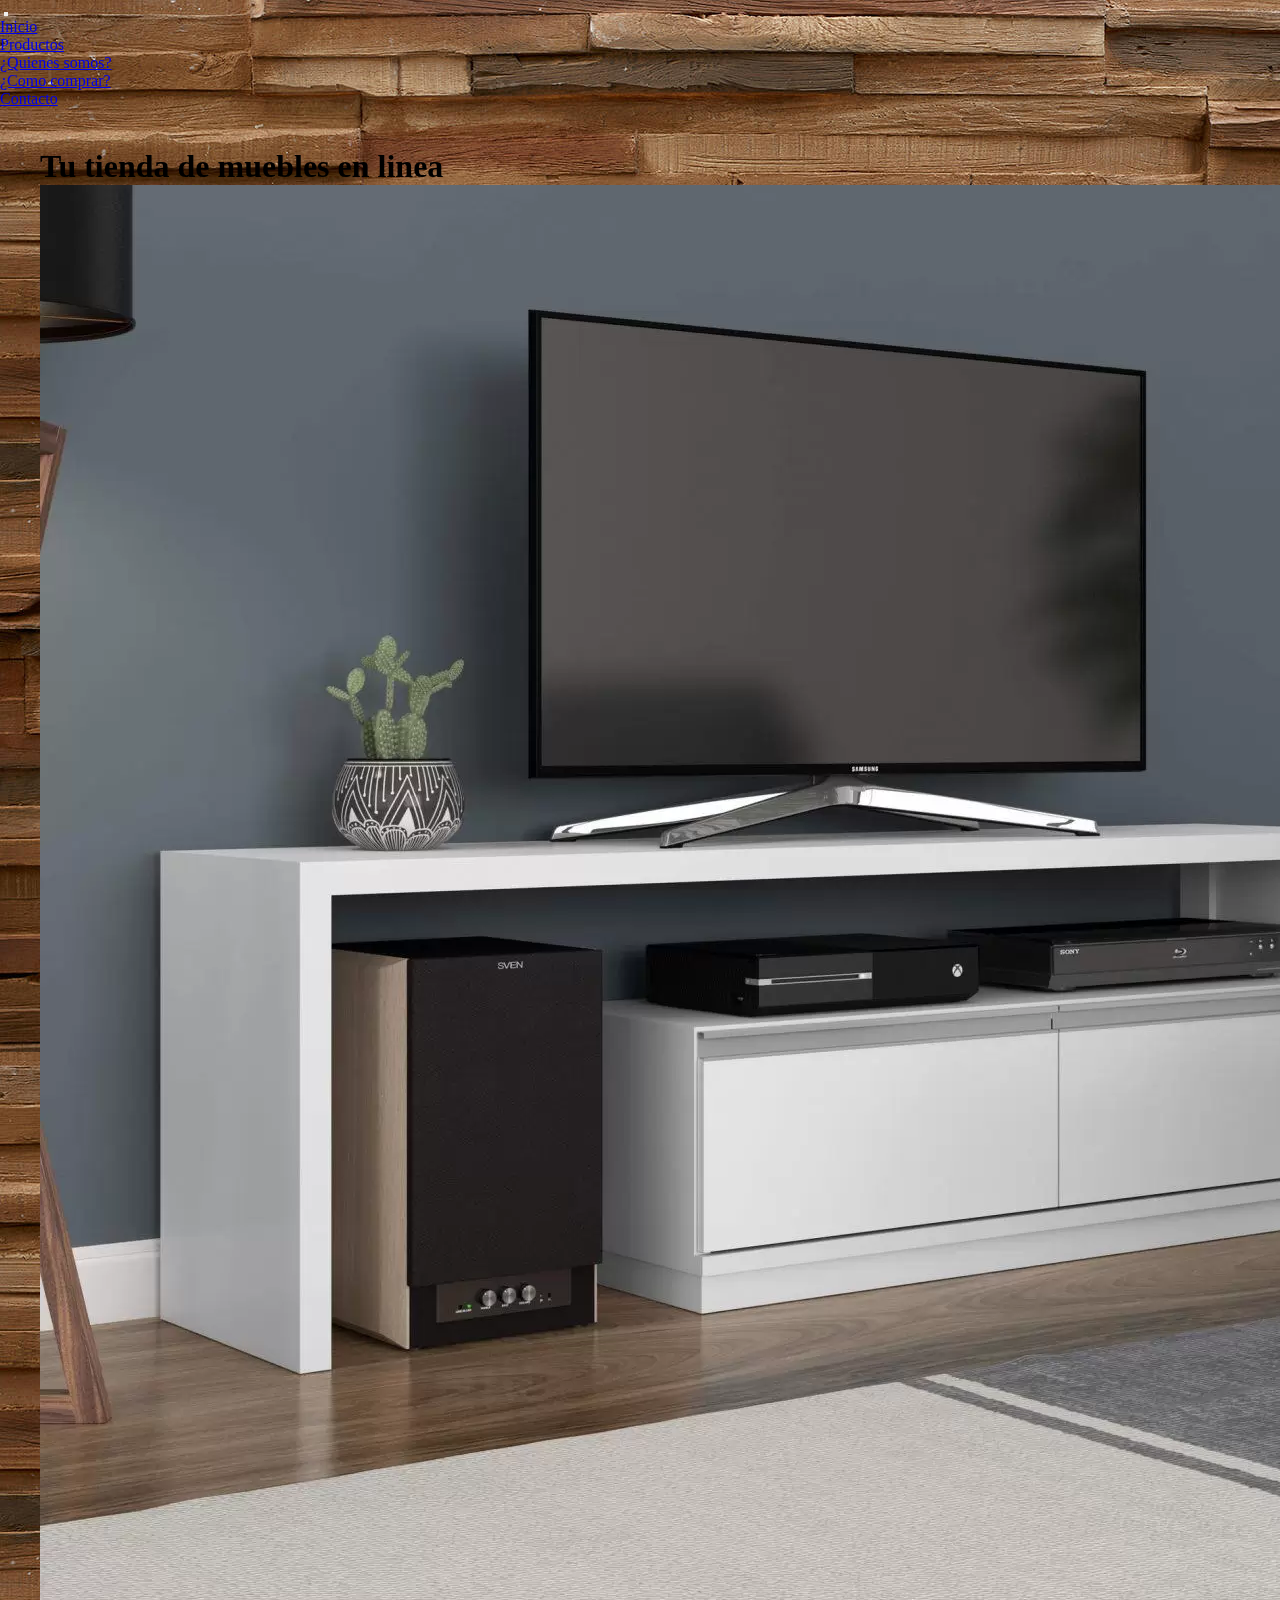
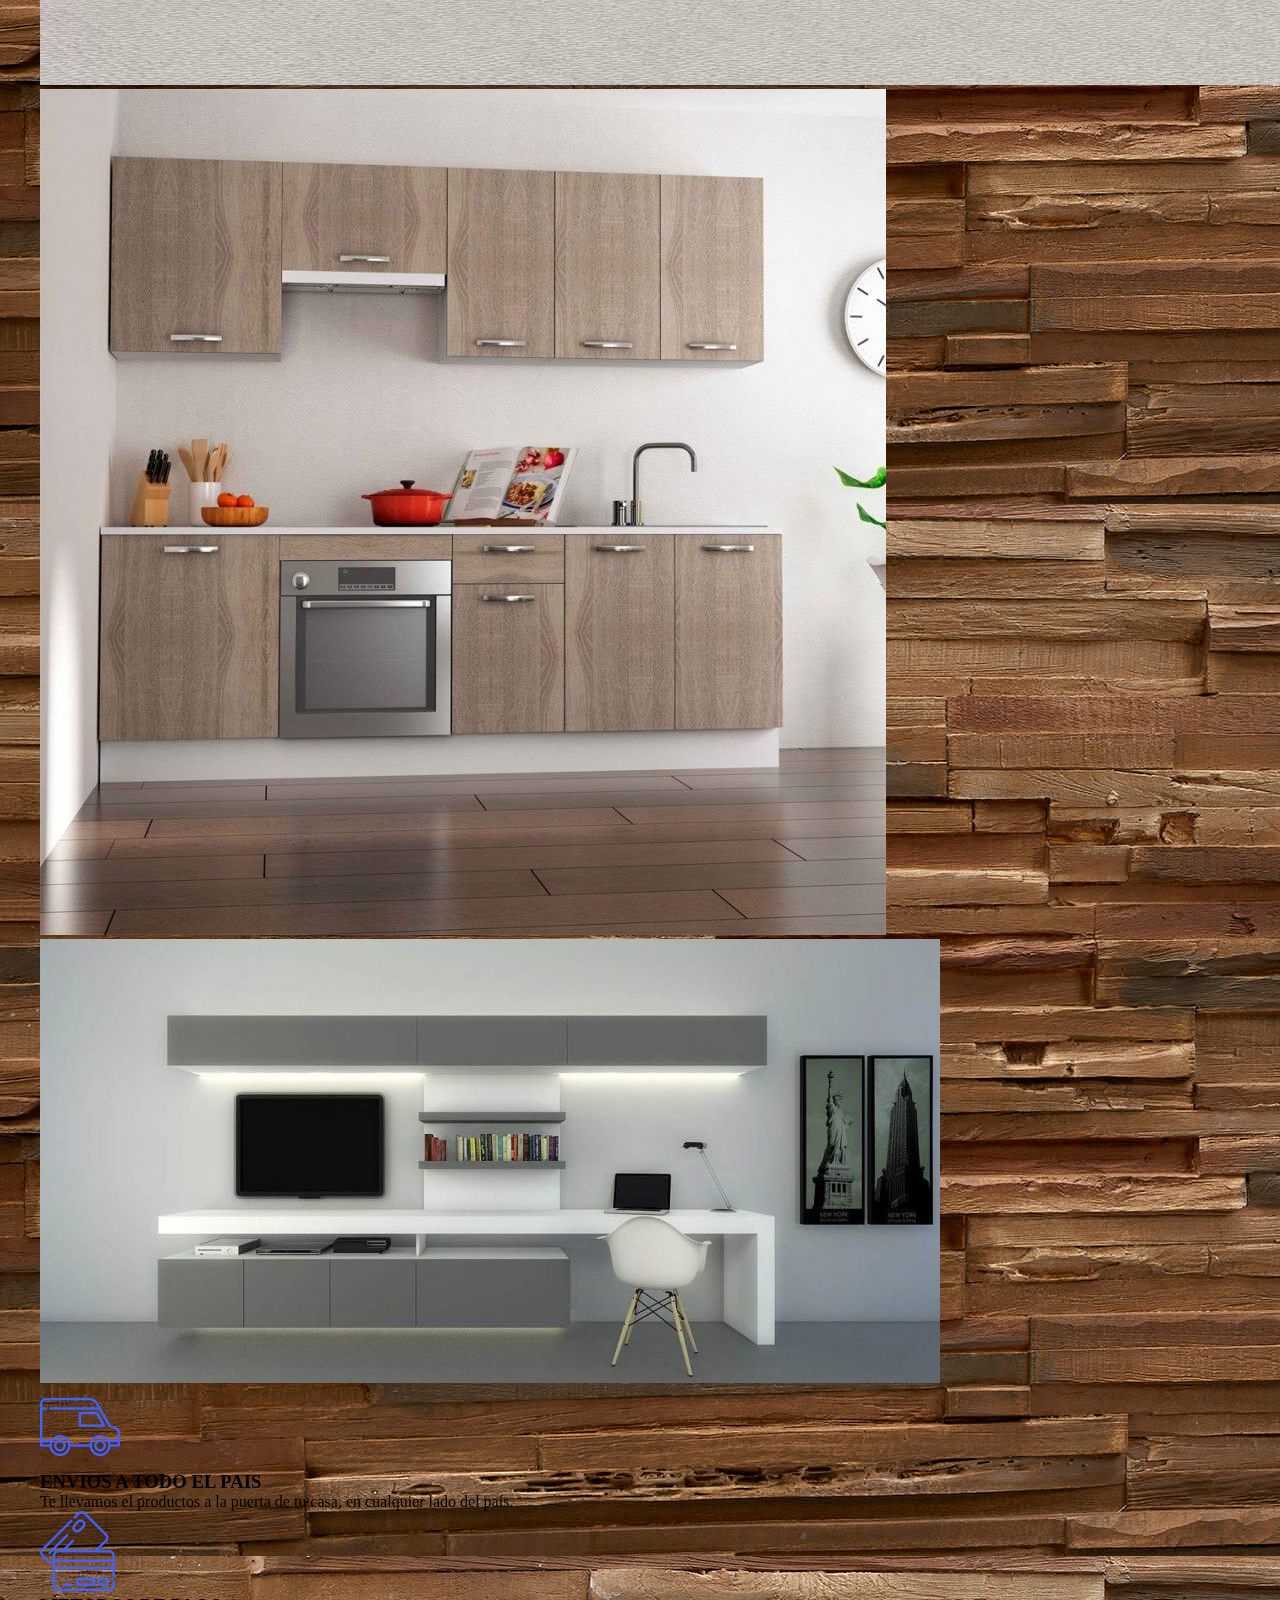
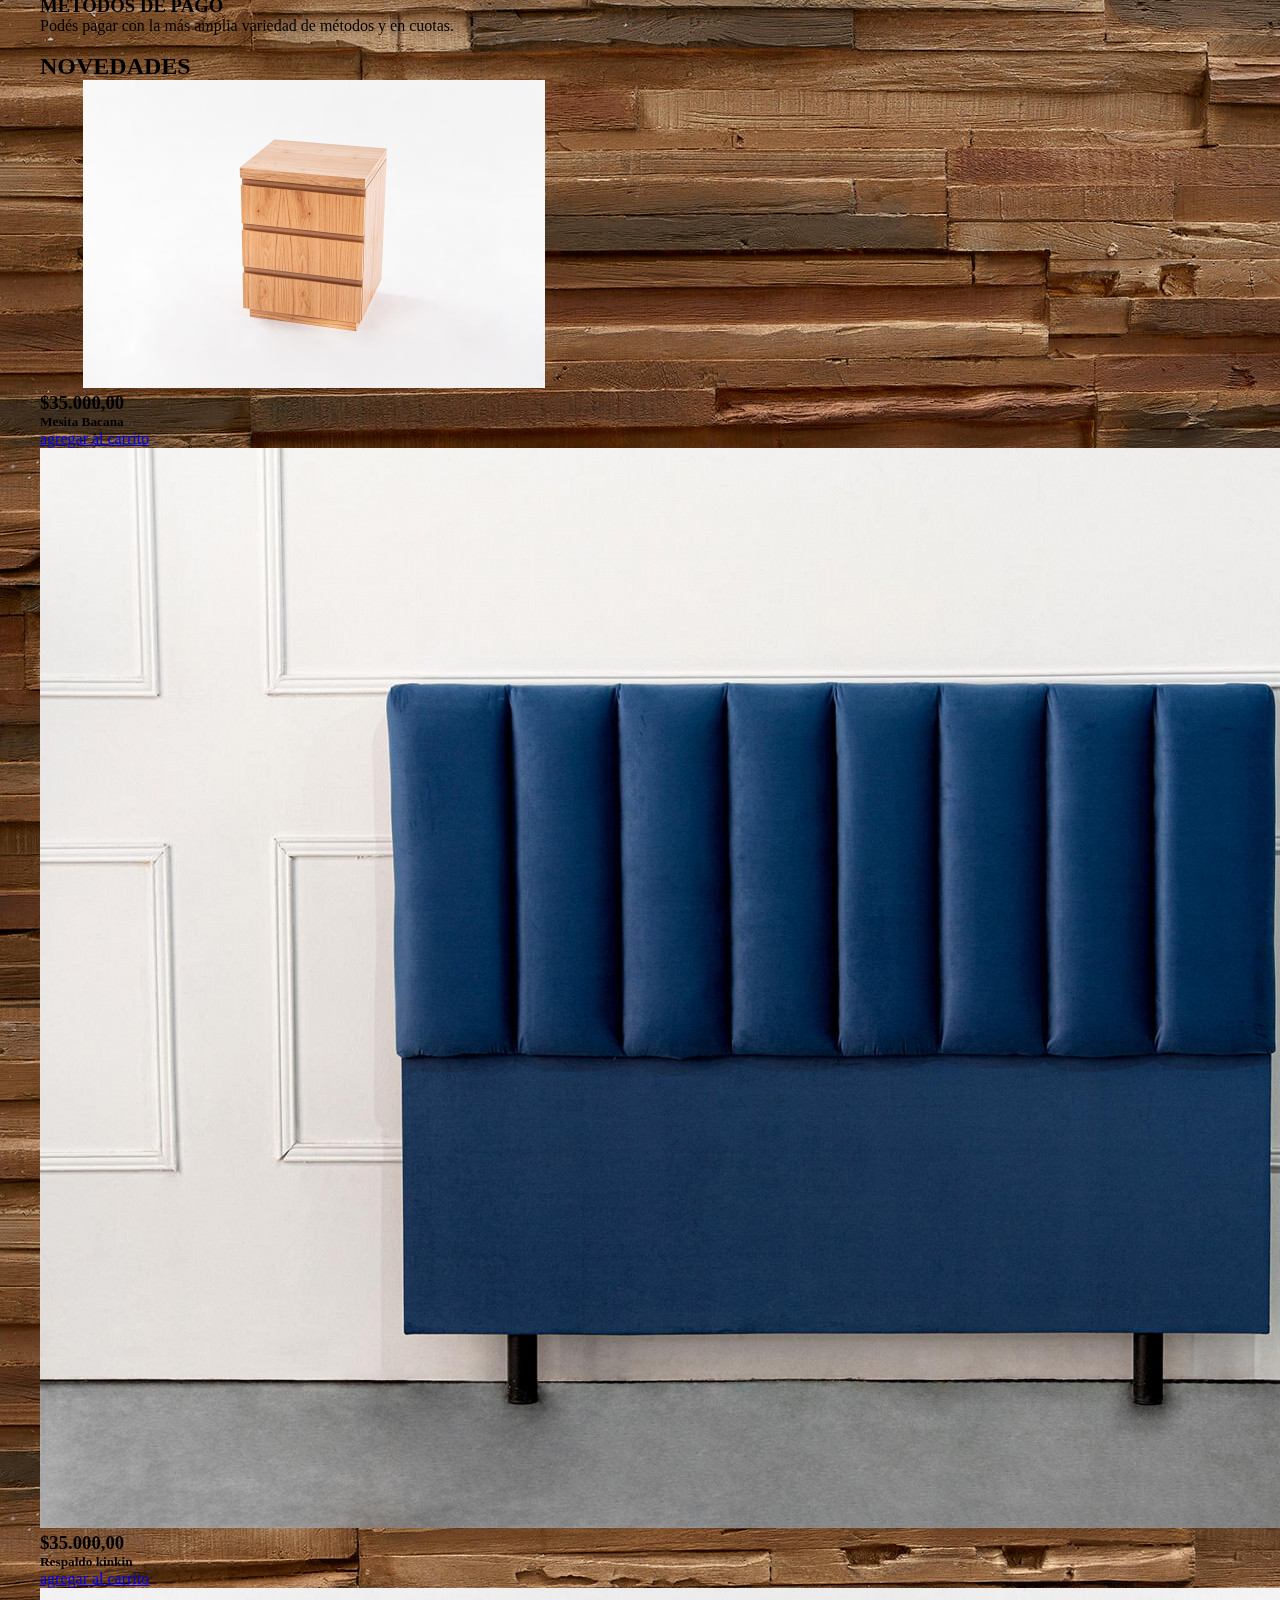
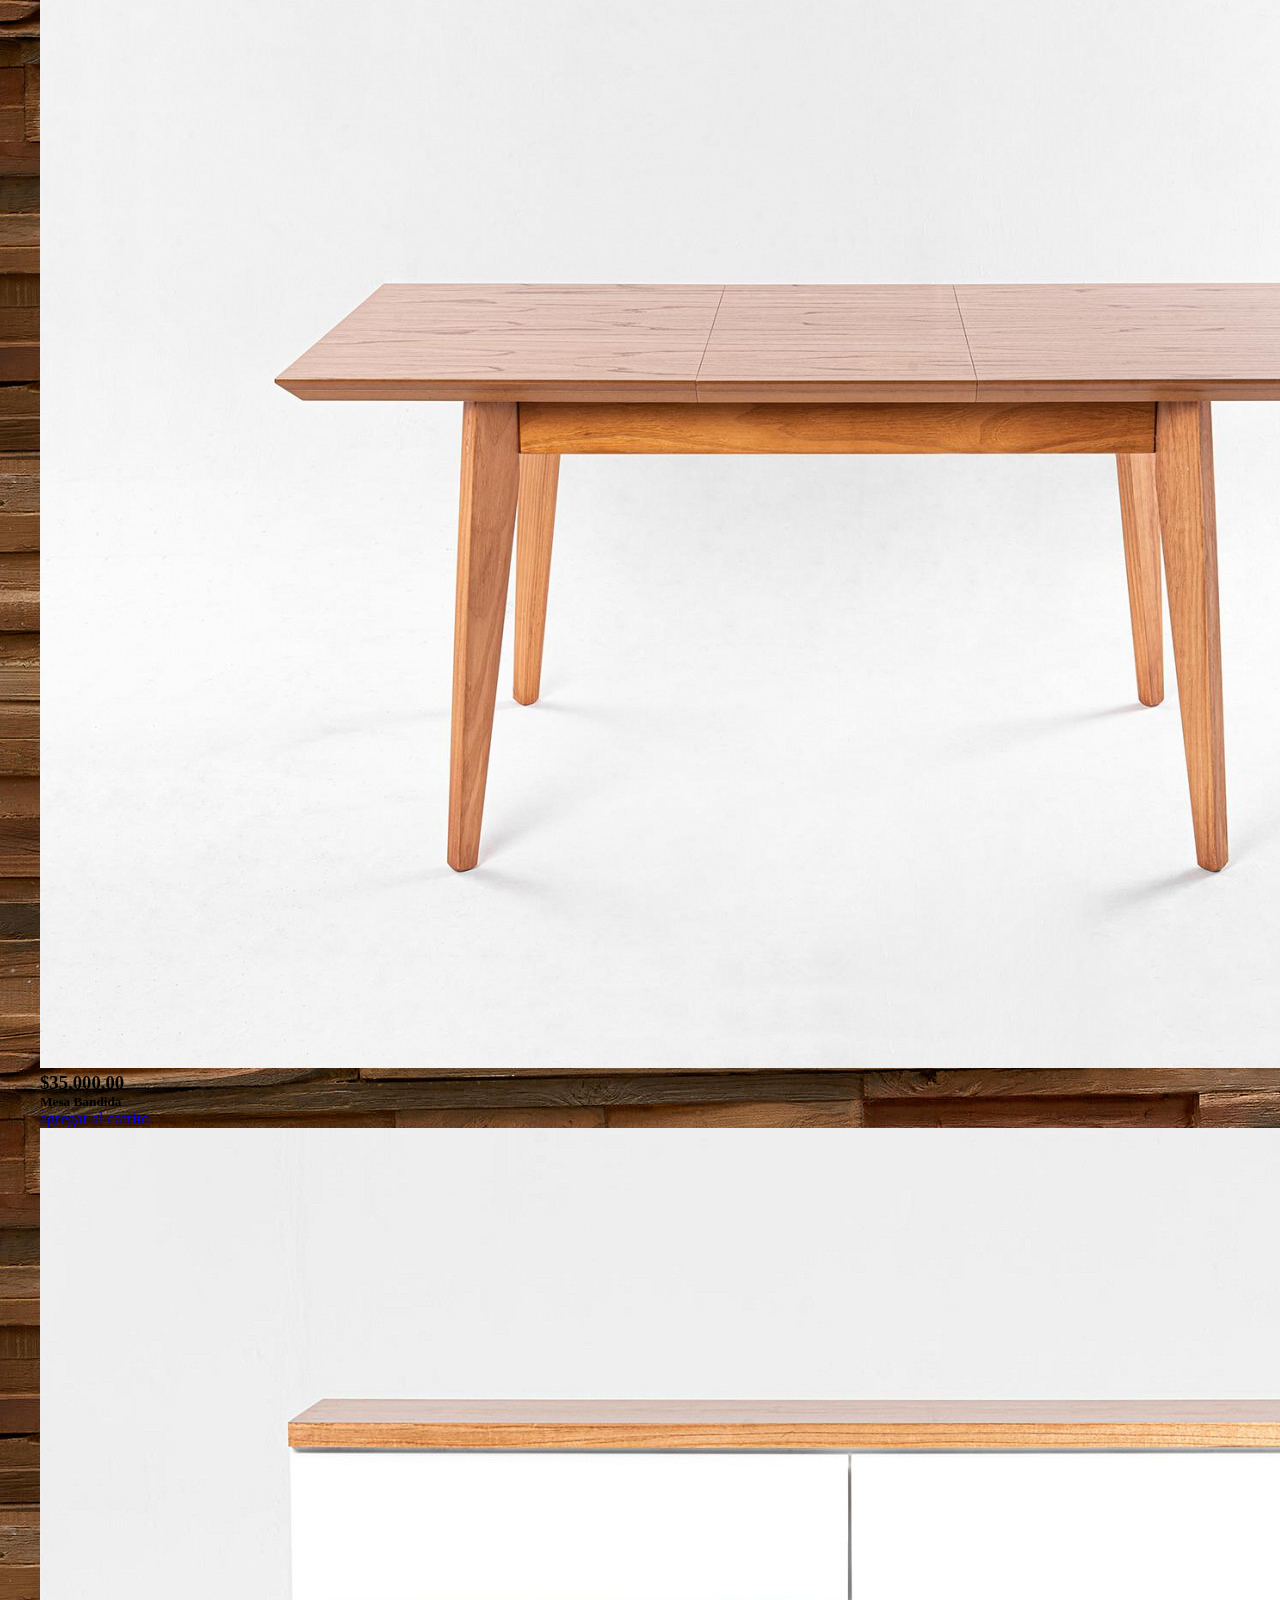
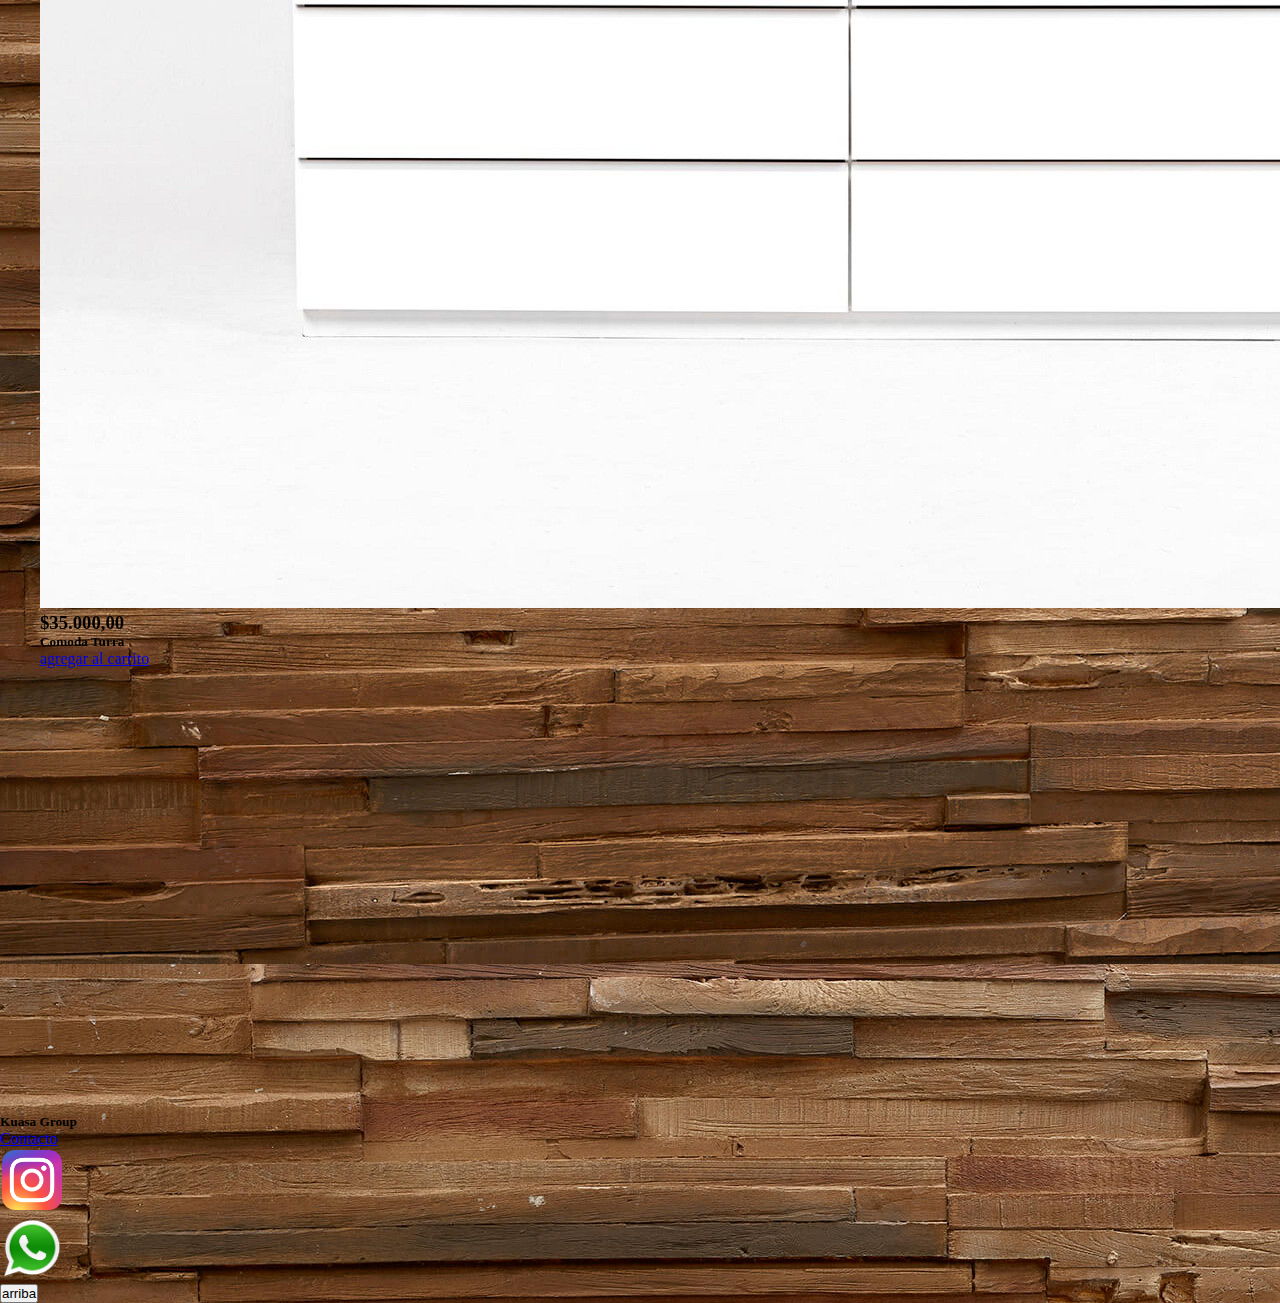
<file: index.html>
<!DOCTYPE html>
<html lang="es">

    <head>
        <meta charset="UTF-8">
        <meta http-equiv="X-UA-Compatible" content="IE=edge">
        <meta name="viewport" content="width=device-width, initial-scale=1.0">
        <link rel="icon" type="image/x-icon" href="./assets/images/logo.favicon.jpg"/>
        <link
            href="https://cdn.jsdelivr.net/npm/bootstrap@5.0.2/dist/css/bootstrap.min.css"
            rel="stylesheet"
            integrity="sha384-EVSTQN3/azprG1Anm3QDgpJLIm9Nao0Yz1ztcQTwFspd3yD65VohhpuuCOmLASjC"
            crossorigin="anonymous">
        <link href="https://unpkg.com/aos@2.3.1/dist/aos.css" rel="stylesheet">
        <link rel="stylesheet" href="./css/style.css">
        <title>Inicio|Kuasa Group|Tu tienda de muebles</title>
    </head>

    <body>
        <header class="container" id="arriba" data-aos="fade-down">
            <div class="row" id="header">
                <nav class="navbar navbar-expand-lg navbar-light bg-secondary">
                    <div class="container-fluid">
                        <a class="navbar-brand logo" href="./index.html"></a>
                        <button
                            class="navbar-toggler"
                            type="button"
                            data-bs-toggle="collapse"
                            data-bs-target="#navbarNav"
                            aria-controls="navbarNav"
                            aria-expanded="false"
                            aria-label="Toggle navigation">
                            <span class="navbar-toggler-icon"></span>
                        </button>
                        <div class="collapse navbar-collapse" id="navbarNav">
                            <ul class="navbar-nav">
                                <li class="nav-item">
                                    <a class="nav-link active" aria-current="page" href="./index.html">Inicio</a>
                                </li>
                                <li class="nav-item">
                                    <a class="nav-link" href="./pages/productos.html">Productos</a>
                                </li>
                                <li class="nav-item">
                                    <a class="nav-link " href="./pages/quienes-somos.html">¿Quienes somos?</a>
                                </li>
                                <li class="nav-item">
                                    <a class="nav-link " href="./pages/como-comprar.html">¿Como comprar?</a>
                                </li>
                                <li class="nav-item">
                                    <a class="nav-link" href="./pages/contacto.html">Contacto</a>
                                </li>

                            </ul>
                        </div>
                    </div>
                </nav>

            </div>
        </header>

        <main class="container bg-light d-flex" data-aos="zoom-out-up">

            <div class="row " id="main">
                

                <section
                    class="row text-center d-flex flex-column justify-content-center align-content-center">
                    <div class="row">
                        <h1>Tu tienda de muebles en linea</h1>

                    </div>

                </section>
                <section
                class="col-12 col-sm-12 col-md-6 col-lg-6 col-xl-6 col-xxl-6  d-flex flex-column justify-content-center align-content-center">
                <div class="text-center">
                    <img src="./assets/images/rack.webp" class="img-fluid rounded" alt="...">
                    
                      </div>
            </section>
            <section
                class="col-12 col-sm-12 col-md-6 col-lg-6 col-xl-6 col-xxl-6  d-flex flex-column justify-content-center align-content-center">
                <div class="text-center">
                <img src="./assets/images/cocina-completa-toledo-roble-composicion-240-cm.jpg" class="img-fluid rounded" alt="...">
                
                  </div>
            </section>


                <section class="row d-flex flex-column justify-content-center align-content-center">
                    <div class="text-center">
                        <img src="./assets/images/ME-005-900x444.jpg" class="img-fluid" alt="...">

                    </div>
                    
                </section>

               
                <section class="row">
                    <section class="col-12 col-sm-12 col-md-6 col-lg-6 col-xl-6 col-xxl-6  d-flex flex-column justify-content-center  ">
                        <div class="text-center">
                            <img src="./assets/images/logo de envios.png" class="rounded" alt="">
                          </div>
                        <div class="text-center">
                        <h3>ENVIOS A TODO EL PAIS</h3>
                        <p>Te llevamos el productos a la puerta de tu casa, en cualquier lado del país.</p>
                        </div>
                    </section>
                    <section class="col-12 col-sm-12 col-md-6 col-lg-6 col-xl-6 col-xxl-6  d-flex flex-column justify-content-center">
                        <div class="text-center">
                            <img src="./assets/images/logo de pago.png" class="rounded" alt="">
                          </div>
                        <div class="text-center">
                        <h3>METODOS DE PAGO</h3>
                        <p>Podés pagar con la más amplia variedad de métodos y en cuotas.</p>
                    </div>

                    </section>

                </section >

                <br>
                <section
                class="row text-center">
                <div class="row">
                    
                    <h2>NOVEDADES</h2>

                </div>

           

                <section
                class=" margin: 5px; col-12 col-sm-12 col-md-6 col-lg-3 col-xl-3 col-xxl-3 ">
                <div class="card  " style="width: 16rem;  ">
                    <img src="./assets/images/mesita de luzz.png" class="card-img-top" alt="...">
                    <div class="card-body " >
                        <h3 class="card-title d-flex justify-content-center"> $35.000,00</h3>
                      <h5 class="card-title  d-flex justify-content-centerd-flex justify-content-center">Mesita Bacana</h5>
                      <a href="#" class="btn btn-primary d-flex justify-content-center">agregar al carrito</a>
                    </div>
                  </div>
            </section>
            <section
                class="col-12 col-sm-12 col-md-6 col-lg-3 col-xl-3 col-xxl-3 margin: 5px;">
                <div class="card" style="width: 16rem;  ">
                    <img src="./assets/images/respaldo.png" class="card-img-top" alt="...">
                    <div class="card-body ">
                        
                        <h3 class="card-title d-flex justify-content-center"> $35.000,00</h3>
                      <h5 class="card-title d-flex justify-content-center">Respaldo kinkin</h5>
                      <a href="#" class="btn btn-primary d-flex justify-content-center">agregar al carrito</a>
                    </div>
                  </div>
            </section>
            <section
                class="col-12 col-sm-12 col-md-6 col-lg-3 col-xl-3 col-xxl-3 margin: 5px;">
                <div class="card" style="width: 16rem; ">
                    <img src="./assets/images/mesa.png" class="card-img-top" alt="...">
                    <div class="card-body">
                        
                        <h3 class="card-title d-flex justify-content-center"> $35.000,00</h3>
                      <h5 class="card-title d-flex justify-content-center">Mesa Bandida</h5>
                      <a href="#" class="btn btn-primary d-flex justify-content-center">agregar al carrito</a>
                    </div>
                  </div>
            </section>
            <section
                class="col-12 col-sm-12 col-md-6 col-lg-3 col-xl-3 col-xxl-3 margin: 5px;">
                <div class="card" style="width: 16rem; ">
                    <img src="./assets/images/comoda.png" class="card-img-top" alt="...">
                    <div class="card-body">
                        
                        <h3 class="card-title d-flex justify-content-center"> $35.000,00</h3>
                      <h5 class="card-title d-flex justify-content-center">Comoda Turra</h5>
                      <a href="#" class="btn btn-primary d-flex justify-content-center">agregar al carrito</a>
                    </div>
                  </div>
            </section>
        </section>
            

                <section class="text-center">
                    <iframe src="https://www.google.com/maps/embed?pb=!1m18!1m12!1m3!1d3271.9269340544865!2d-58.570308085076014!3d-34.908283081182816!2m3!1f0!2f0!3f0!3m2!1i1024!2i768!4f13.1!3m3!1m2!1s0x95bcd9cd2327bef5%3A0x6905c5c93a1aa31f!2sAvenida%20Argentina%201164%2C%20Carlos%20Spegazzini%2C%20Provincia%20de%20Buenos%20Aires!5e0!3m2!1ses-419!2sar!4v1666732806900!5m2!1ses-419!2sar" width="100%" height="400" style="border:0;" allowfullscreen="" loading="lazy" referrerpolicy="no-referrer-when-downgrade"></iframe>
                   






                </section>

            </div>

        

    </main>

    <footer class="container">
        <div class="row  bg-warning" id="footer">
            <section class="col-6 ju">
                <ul class="nav flex-column">
                    <li class="nav-item">
                        <h5>Kuasa Group</h5>
                    </li>
                    <li class="nav-item">
                        <a class="nav-link" href="./pages/contacto.html">Contacto</a>
                    </li>
                    <li class="nav-item">
                        <a class="nav-link" href="https://www.instagram.com/kuasa.group/"><img class="logo-wpp" src="./assets/images/instagram-logo.png" alt=""></a>
                    </li>
                    <li class="nav-item">
                        <a class="nav-link " href="https://wa.link/2oaq8p"><img class="logo-wpp" src="./assets/images/whatsapp-logo-PNG-Transparent.webp" alt=""></a>
                    </li>
                </ul>
            </section>

            <section class="col-6 d-flex justify-content-end align-items-end">
                <ul class="nav flex-column">
                    <li class="nav-item">
                        <a href="#arriba">
                            <button type="button" class="btn  btn-outline-dark btn-sm">arriba</button>
                        </a>

                    </li>
                </ul>
            </section>

        </div>

    </footer>

    <script
        src="https://cdn.jsdelivr.net/npm/@popperjs/core@2.9.2/dist/umd/popper.min.js"
        integrity="sha384-IQsoLXl5PILFhosVNubq5LC7Qb9DXgDA9i+tQ8Zj3iwWAwPtgFTxbJ8NT4GN1R8p"
        crossorigin="anonymous"></script>
    <script
        src="https://cdn.jsdelivr.net/npm/bootstrap@5.0.2/dist/js/bootstrap.min.js"
        integrity="sha384-cVKIPhGWiC2Al4u+LWgxfKTRIcfu0JTxR+EQDz/bgldoEyl4H0zUF0QKbrJ0EcQF"
        crossorigin="anonymous"></script>
    <script src="https://unpkg.com/aos@2.3.1/dist/aos.js"></script>
    <script>
        AOS.init();
    </script>
</body>

</html>
</file>
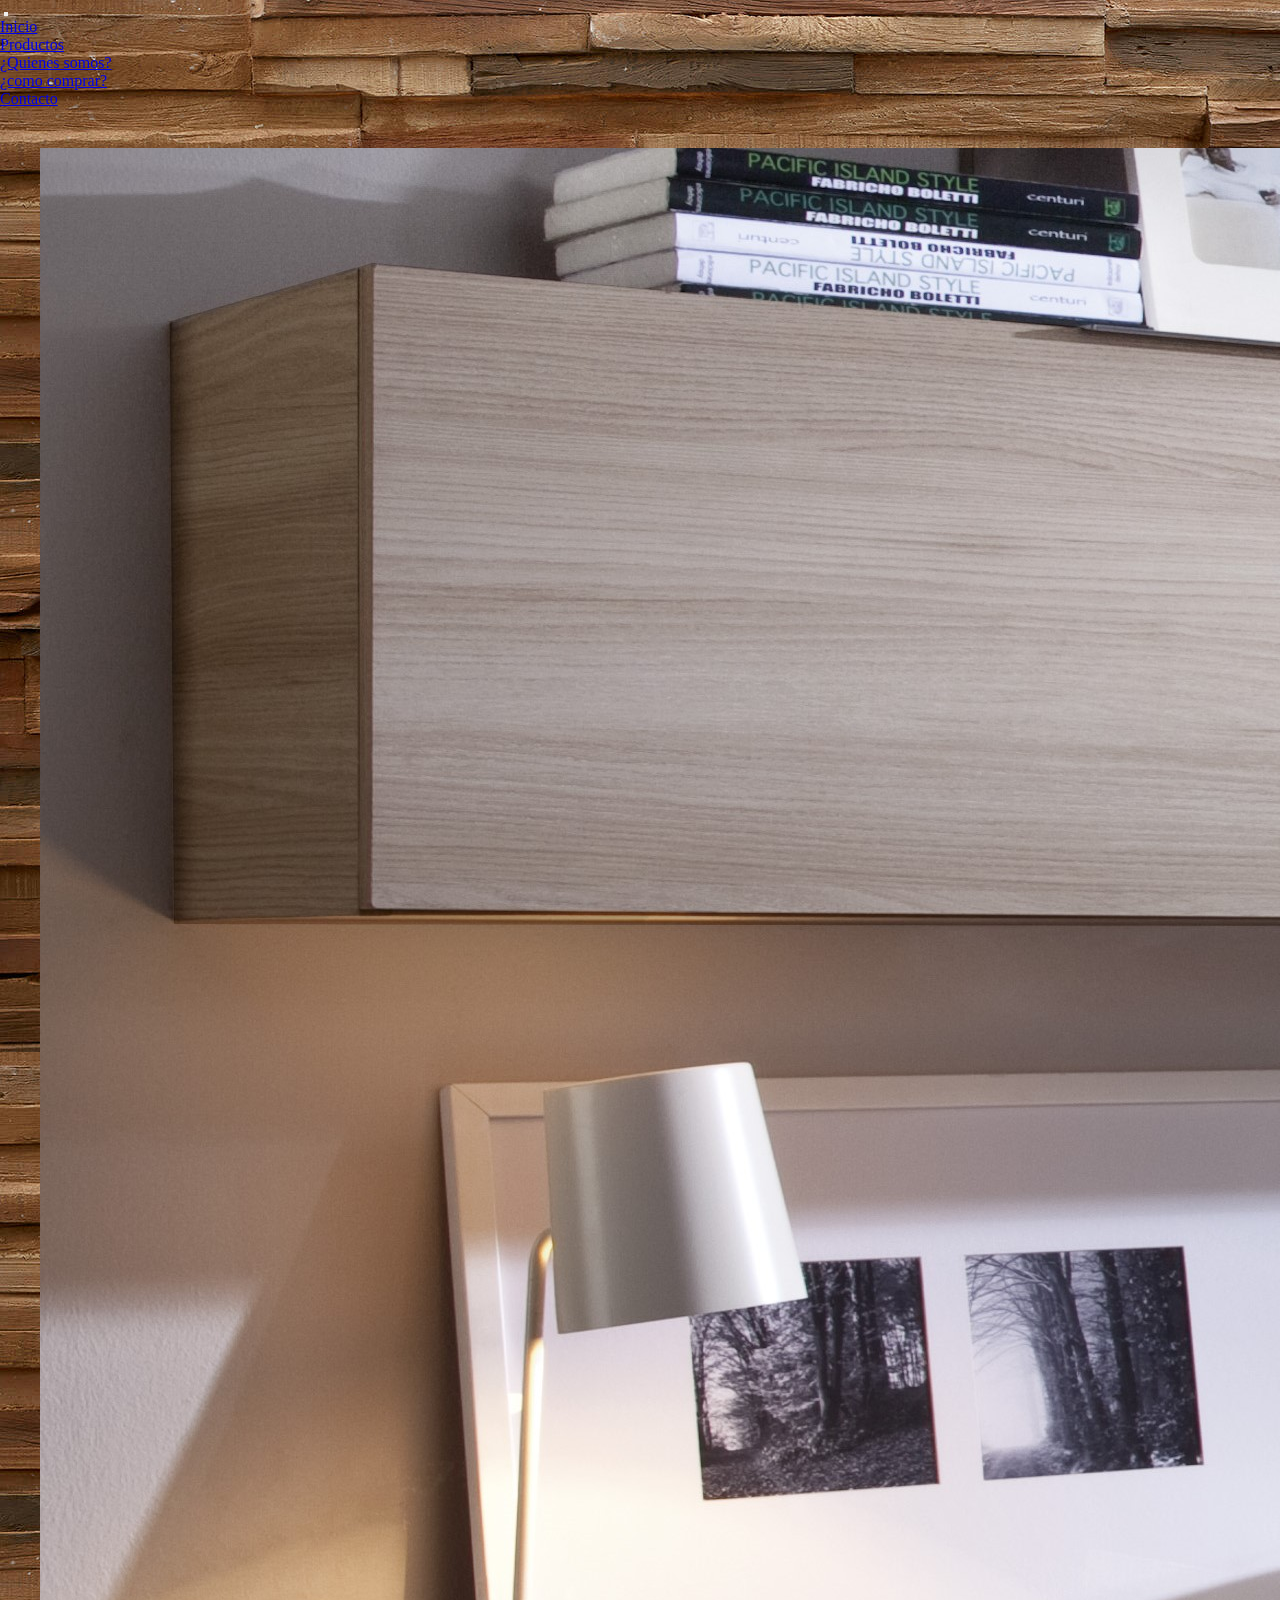
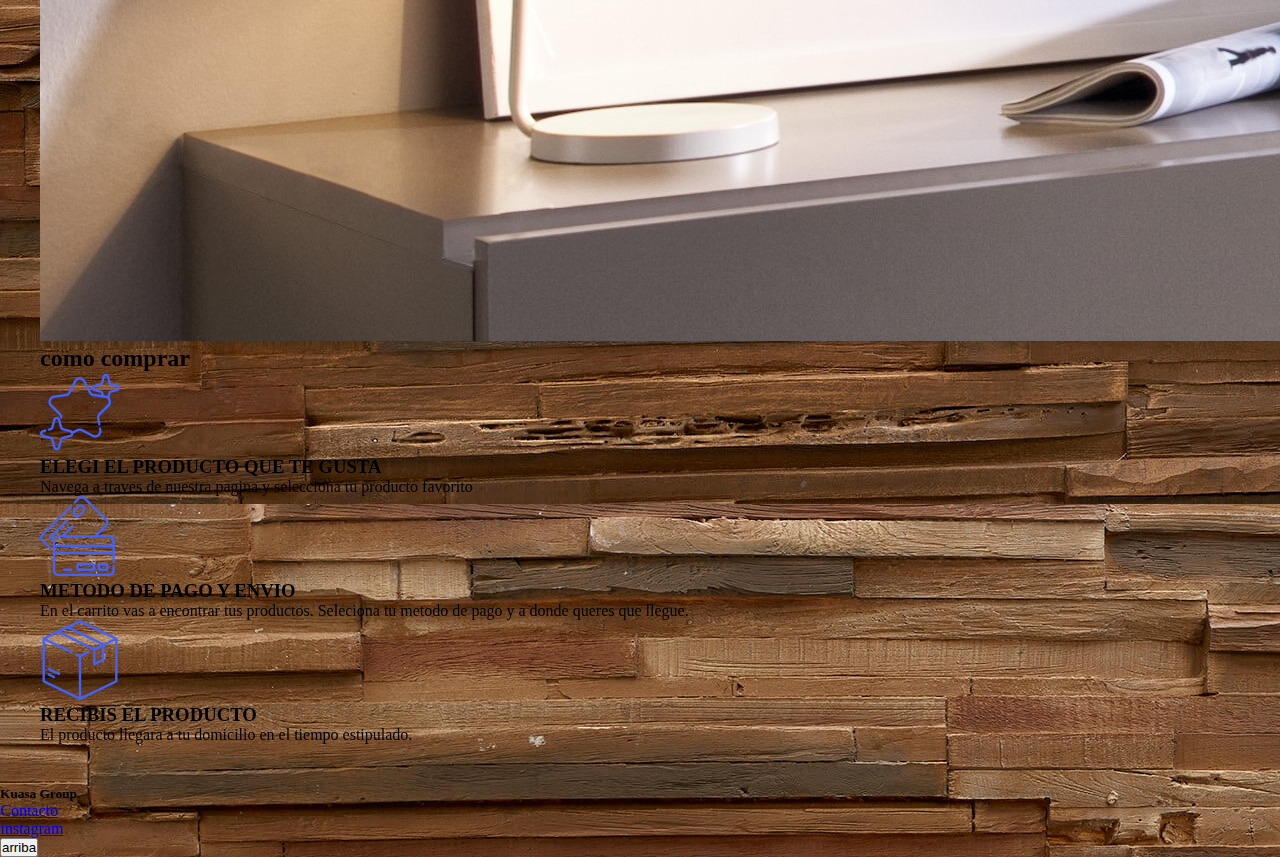
<file: pages/como-comprar.html>
<!DOCTYPE html>
<html lang="es">
    <head>
        <meta charset="UTF-8">
        <meta http-equiv="X-UA-Compatible" content="IE=edge">
        <meta name="viewport" content="width=device-width, initial-scale=1.0">
        <link rel="icon" type="image/x-icon" href="../assets/images/logo.favicon.jpg" />
        <link
            href="https://cdn.jsdelivr.net/npm/bootstrap@5.0.2/dist/css/bootstrap.min.css"
            rel="stylesheet"
            integrity="sha384-EVSTQN3/azprG1Anm3QDgpJLIm9Nao0Yz1ztcQTwFspd3yD65VohhpuuCOmLASjC"
            crossorigin="anonymous">
        <link href="https://unpkg.com/aos@2.3.1/dist/aos.css" rel="stylesheet">
        <link rel="stylesheet" href="../css/style.css">
        <title>¿Como comprar?</title>
    </head>
    <body>
        <header class="container" id="arriba" data-aos="fade-down">
            <div class="row" id="header">
                <nav class="navbar navbar-expand-lg navbar-light bg-secondary ">
                    <div class="container-fluid">
                        <a class="navbar-brand logo" href="../index.html"></a>
                        <button
                            class="navbar-toggler"
                            type="button"
                            data-bs-toggle="collapse"
                            data-bs-target="#navbarNav"
                            aria-controls="navbarNav"
                            aria-expanded="false"
                            aria-label="Toggle navigation">
                            <span class="navbar-toggler-icon"></span>
                        </button>
                        <div class="collapse navbar-collapse " id="navbarNav">
                            <ul class="navbar-nav">
                                <li class="nav-item">
                                    <a class="nav-link " aria-current="page" href="../index.html">Inicio</a>
                                </li>
                                <li class="nav-item">
                                    <a class="nav-link " href="../pages/productos.html">Productos</a>
                                </li>
                                <li class="nav-item">
                                    <a class="nav-link " href="../pages/quienes-somos.html">¿Quienes somos?</a>
                                </li>
                                <li class="nav-item">
                                    <a class="nav-link active" href="../pages/como-comprar.html">¿como comprar?</a>
                                </li>
                                <li class="nav-item">
                                    <a class="nav-link " href="../pages/contacto.html">Contacto</a>

                            </ul>
                        </div>
                    </div>
                </nav>

            </div>
        </header>

        <main class="container bg-light" data-aos="zoom-out-up">

            <div class="row" id="main">
                    <section class="row d-flex flex-column justify-content-center align-content-center">
                        <div class="text-center ">
                            <img src="../assets/images/modular_salonrecorte.jpg" class="img-fluid" alt="...">
    
                        </div>
                        <section
                        class="row">
                        <div class="row">
                            
                            <h2>como comprar</h2>
    
                        </div>
    
                    </section>
                        <div>
                            <section class="row">
                                <section class="text-center col-12 col-sm-12 col-md-4 col-lg-4 col-xl-4 col-xxl-4 d-flex flex-column justify-content-center  ">
                                    <div class="text-center">
                                        <img src="../assets/images/elegir producto.png" class="rounded" alt="">
                                      </div>
                                    <div class="text-center">
                                    <h3>ELEGI EL PRODUCTO QUE TE GUSTA</h3>
                                    <p>Navega a traves de nuestra pagina y selecciona tu producto favorito</p>
                                    </div>
                                </section>
                                <section class="text-center col-12 col-sm-12 col-md-4 col-lg-4 col-xl-4 col-xxl-4 d-flex flex-column justify-content-center">
                                    <div class="text-center">
                                        <img src="../assets/images/logo de pago.png" class="rounded" alt="">
                                      </div>
                                    <div class="text-center">
                                    <h3>METODO DE PAGO Y ENVIO</h3>
                                    <p>En el carrito vas a encontrar tus productos. Seleciona tu metodo de pago y a donde queres que llegue.</p>
                                </div>
            
                                </section>
                                <section class="text-center col-12 col-sm-12 col-md-4 col-lg-4 col-xl-4 col-xxl-4 d-flex flex-column justify-content-center">
                                    <div class="text-center">
                                        <img src="../assets/images/caja.png" class="rounded" alt="">
                                      </div>
                                    <div class="text-center">
                                    <h3>RECIBIS EL PRODUCTO</h3>
                                    <p>El producto llegara a tu domicilio en el tiempo estipulado.</p>
                                </div>
            
                                </section>
            
                            </section>
                        </div>
                        
                    </section>

    

            </div>

        </main>

        <footer class="container">
            <div class="row  bg-warning" id="footer">
                <section class="col-6 ju">
                    <ul class="nav flex-column">
                        <li class="nav-item">
                            <h5>Kuasa Group</h5>
                        </li>
                        <li class="nav-item">
                            <a class="nav-link" href="../pages/contacto.html">Contacto</a>
                        </li>
                        <li class="nav-item">
                            <a class="nav-link" href="https://www.instagram.com/kuasa.group/">instagram</a>
                        </li>
                    </ul>
                </section>

                <section class="col-6 d-flex justify-content-end align-items-end">
                    <ul class="nav flex-column">
                        <li class="nav-item">
                            <a href="#arriba">
                                <button type="button" class="btn  btn-outline-dark btn-sm">arriba</button>
                            </a>

                        </li>
                    </ul>
                </section>

            </div>

        </footer>

        <script
            src="https://cdn.jsdelivr.net/npm/@popperjs/core@2.9.2/dist/umd/popper.min.js"
            integrity="sha384-IQsoLXl5PILFhosVNubq5LC7Qb9DXgDA9i+tQ8Zj3iwWAwPtgFTxbJ8NT4GN1R8p"
            crossorigin="anonymous"></script>
        <script
            src="https://cdn.jsdelivr.net/npm/bootstrap@5.0.2/dist/js/bootstrap.min.js"
            integrity="sha384-cVKIPhGWiC2Al4u+LWgxfKTRIcfu0JTxR+EQDz/bgldoEyl4H0zUF0QKbrJ0EcQF"
            crossorigin="anonymous"></script>
        <script src="https://unpkg.com/aos@2.3.1/dist/aos.js"></script>
        <script>
            AOS.init();
        </script>
    </body>
</html>
</file>
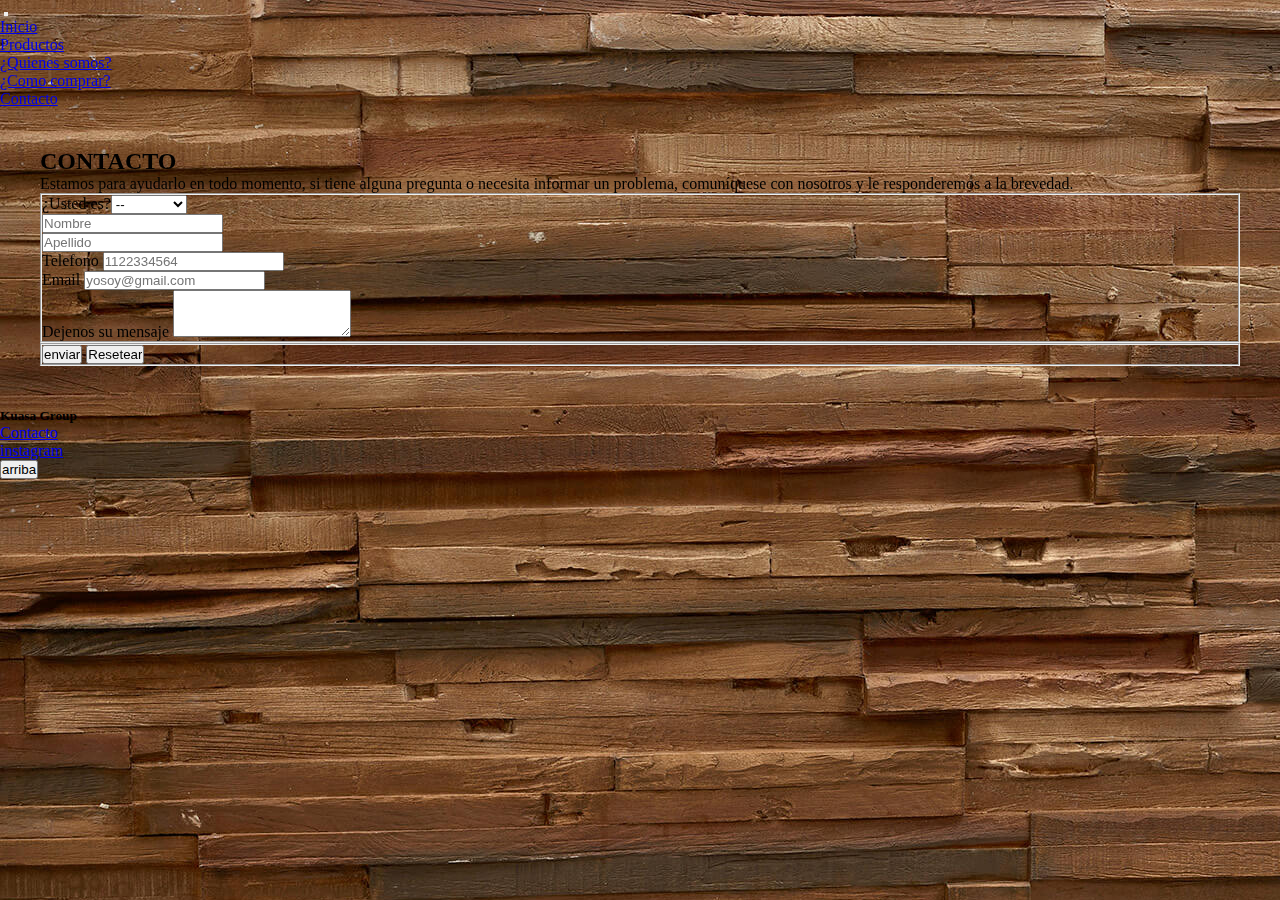
<file: pages/contacto.html>
<!DOCTYPE html>
<html lang="es">
    <head>
        <meta charset="UTF-8">
        <meta http-equiv="X-UA-Compatible" content="IE=edge">
        <meta name="viewport" content="width=device-width, initial-scale=1.0">
        <link rel="icon" type="image/x-icon" href="../assets/images/logo.favicon.jpg" />
        <link
            href="https://cdn.jsdelivr.net/npm/bootstrap@5.0.2/dist/css/bootstrap.min.css"
            rel="stylesheet"
            integrity="sha384-EVSTQN3/azprG1Anm3QDgpJLIm9Nao0Yz1ztcQTwFspd3yD65VohhpuuCOmLASjC"
            crossorigin="anonymous">
        <link href="https://unpkg.com/aos@2.3.1/dist/aos.css" rel="stylesheet">
        <link rel="stylesheet" href="../css/style.css">
        <title>Contacto</title>
    </head>
    <body>
        <header class="container" id="arriba" data-aos="fade-down">
            <div class="row" id="header">
                <nav class="navbar navbar-expand-lg navbar-light bg-secondary ">
                    <div class="container-fluid">
                        <a class="navbar-brand logo" href="../index.html"></a>
                        <button
                            class="navbar-toggler"
                            type="button"
                            data-bs-toggle="collapse"
                            data-bs-target="#navbarNav"
                            aria-controls="navbarNav"
                            aria-expanded="false"
                            aria-label="Toggle navigation">
                            <span class="navbar-toggler-icon"></span>
                        </button>
                        <div class="collapse navbar-collapse " id="navbarNav">
                            <ul class="navbar-nav">
                                <li class="nav-item">
                                    <a class="nav-link " aria-current="page" href="../index.html">Inicio</a>
                                </li>
                                <li class="nav-item">
                                    <a class="nav-link" href="../pages/productos.html">Productos</a>
                                </li>
                                <li class="nav-item">
                                    <a class="nav-link " href="../pages/quienes-somos.html">¿Quienes somos?</a>
                                </li>
                                <li class="nav-item">
                                    <a class="nav-link " href="../pages/como-comprar.html">¿Como comprar?</a>
                                </li>
                                <li class="nav-item">
                                    <a class="nav-link active" href="../pages/contacto.html">Contacto</a>
                                </li>

                            </ul>
                        </div>
                    </div>
                </nav>

            </div>
        </header>

        <main class="container bg-light" data-aos="zoom-out-up">

            <div class="row" id="main">
                <div
                    class="col-12 col-sm-12 col-md-6 col-lg-6 col-xl-6 col-xxl-6 d-flex flex-column justify-content-center align-content-center text-center">
                    <h2>CONTACTO</h2>
                    <p>
                        Estamos para ayudarlo en todo momento, si tiene alguna pregunta o necesita
                        informar un problema, comuníquese con nosotros y le responderemos a la brevedad.</p>

                </div>
                <div
                    class="col-12 col-sm-12 col-md-6 col-lg-6 col-xl-6 col-xxl-6 d-flex flex-column justify-content-center align-content-center"
                    g-3="g-3">
                    <form action="">

                        <fieldset>
                            <label>¿Usted es?<select
                                class="form-select form-select-lg mb-3"
                                aria-label=".form-select-lg example"
                                required="required">
                                    <option selected="selected">--</option>
                                    <option value="1">Persona</option>
                                    <option value="2">Empresa</option>
                                </select>
                            </label>

                            <div class="">
                                <input
                                    type="text"
                                    class="form-control"
                                    placeholder="Nombre"
                                    aria-label="Nombre"
                                    required="required">
                            </div>
                            <div class="">
                                <input
                                    type="text"
                                    class="form-control"
                                    placeholder="Apellido"
                                    aria-label="Apellido"
                                    required="required">
                            </div>
                            <div class="mb-3">
                                <label for="telefono" class="form-label">Telefono</label>
                                <input
                                    type="number"
                                    class="form-control"
                                    id="exampleFormControlInput1"
                                    placeholder="1122334564"
                                    required="required">

                            </div>
                            <div class="mb-3">
                                <label for="exampleFormControlInput1" class="form-label">Email</label>
                                <input
                                    type="email"
                                    class="form-control"
                                    id="exampleFormControlInput1"
                                    placeholder="yosoy@gmail.com"
                                    required="required">
                            </div>
                            <div class="mb-3">
                                <label for="exampleFormControlTextarea1" class="form-label">Dejenos su mensaje</label>
                                <textarea
                                    class="form-control"
                                    id="exampleFormControlTextarea1"
                                    rows="3"
                                    required="required"></textarea>
                            </div>

                        </fieldset>
                        <fieldset>
                            <input class="btn btn-primary" type="submit" value="enviar">
                            <input class="btn btn-primary" type="reset" value="Resetear">
                        </fieldset>

                    </form>
                </div>

            </div>

        </main>

        <footer class="container" >
            <div class="row  bg-warning" id="footer">
                <section class="col-6 ju">
                    <ul class="nav flex-column">
                        <li class="nav-item">
                            <h5>Kuasa Group</h5>
                        </li>
                        <li class="nav-item">
                            <a class="nav-link" href="../pages/contacto.html">Contacto</a>
                        </li>
                        <li class="nav-item">
                            <a class="nav-link" href="https://www.instagram.com/kuasa.group/">instagram</a>
                        </li>
                    </ul>
                </section>

                <section class="col-6 d-flex justify-content-end align-items-end">
                    <ul class="nav flex-column">
                        <li class="nav-item">
                            <a href="#arriba">
                                <button type="button" class="btn  btn-outline-dark btn-sm">arriba</button>
                            </a>

                        </li>
                    </ul>
                </section>

            </div>

        </footer>

        <script
            src="https://cdn.jsdelivr.net/npm/@popperjs/core@2.9.2/dist/umd/popper.min.js"
            integrity="sha384-IQsoLXl5PILFhosVNubq5LC7Qb9DXgDA9i+tQ8Zj3iwWAwPtgFTxbJ8NT4GN1R8p"
            crossorigin="anonymous"></script>
        <script
            src="https://cdn.jsdelivr.net/npm/bootstrap@5.0.2/dist/js/bootstrap.min.js"
            integrity="sha384-cVKIPhGWiC2Al4u+LWgxfKTRIcfu0JTxR+EQDz/bgldoEyl4H0zUF0QKbrJ0EcQF"
            crossorigin="anonymous"></script>
        <script src="https://unpkg.com/aos@2.3.1/dist/aos.js"></script>
        <script>
            AOS.init();
        </script>
    </body>
</html>
</file>
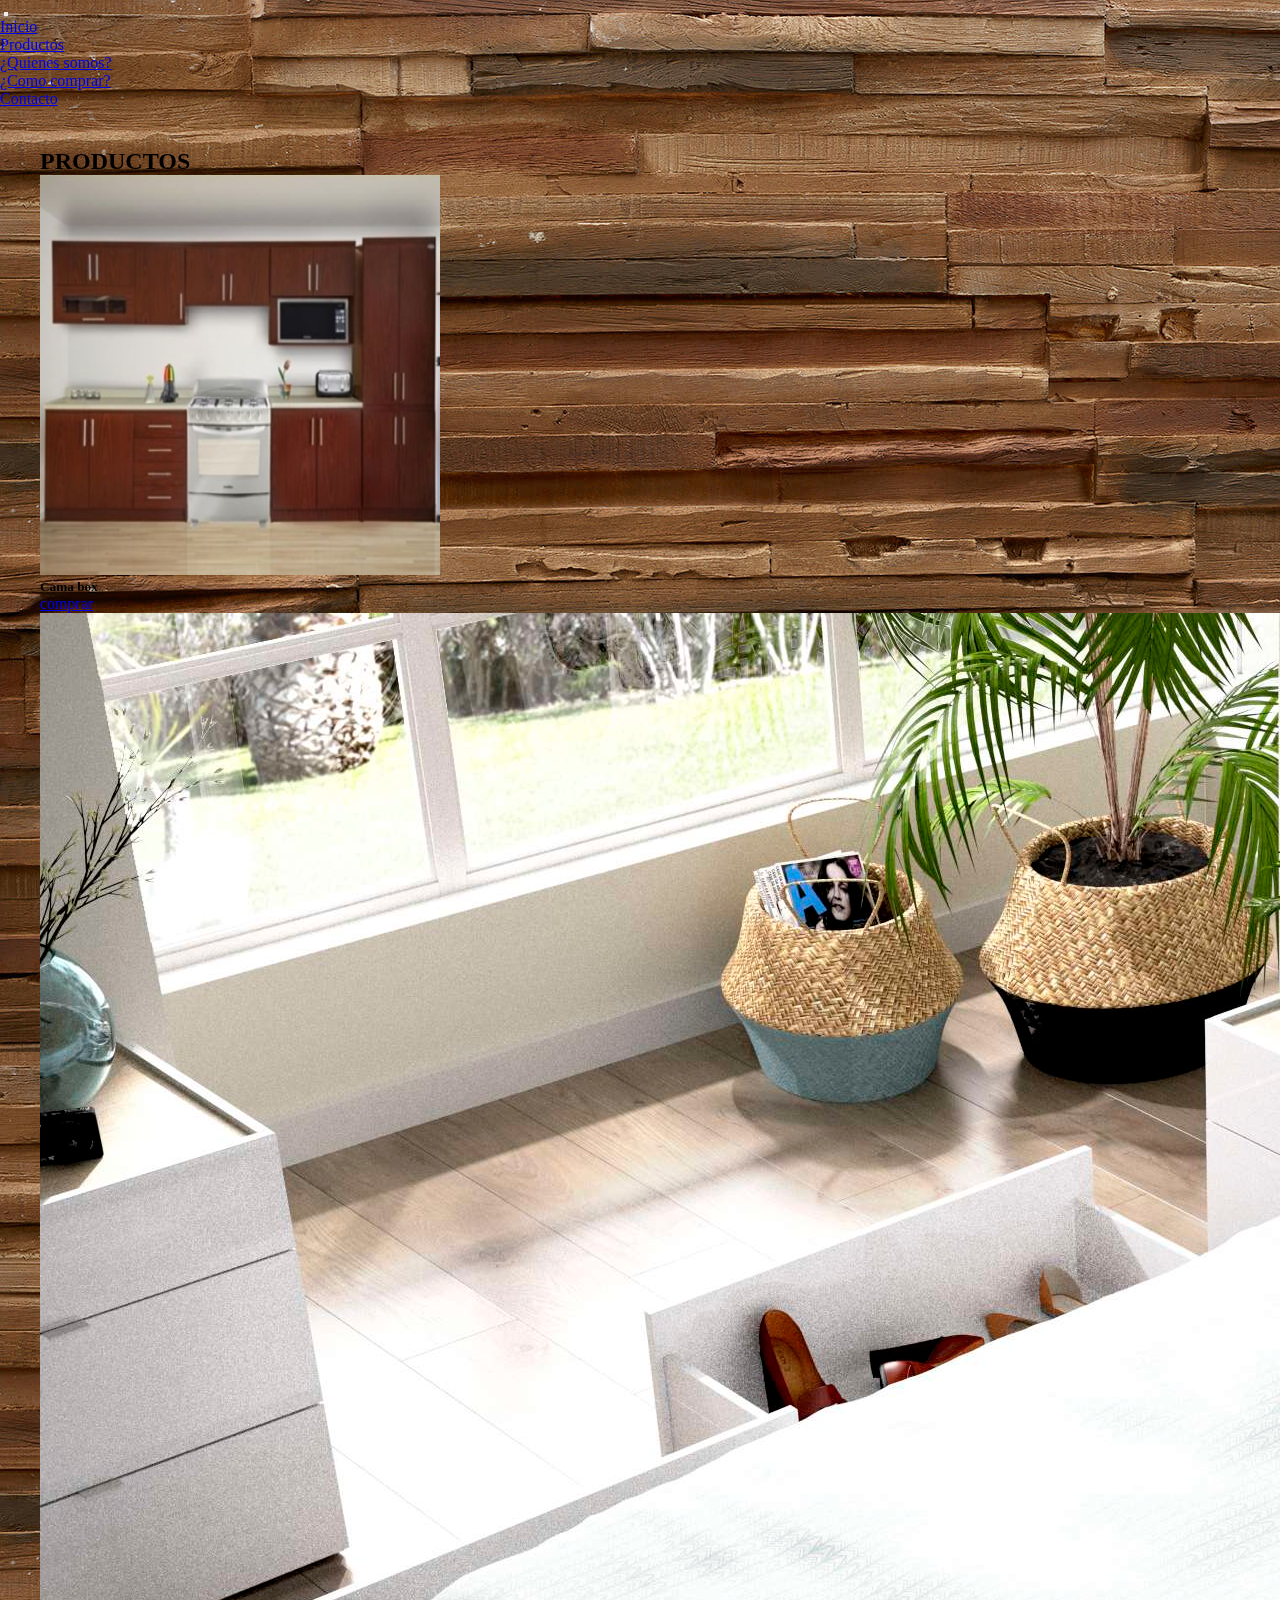
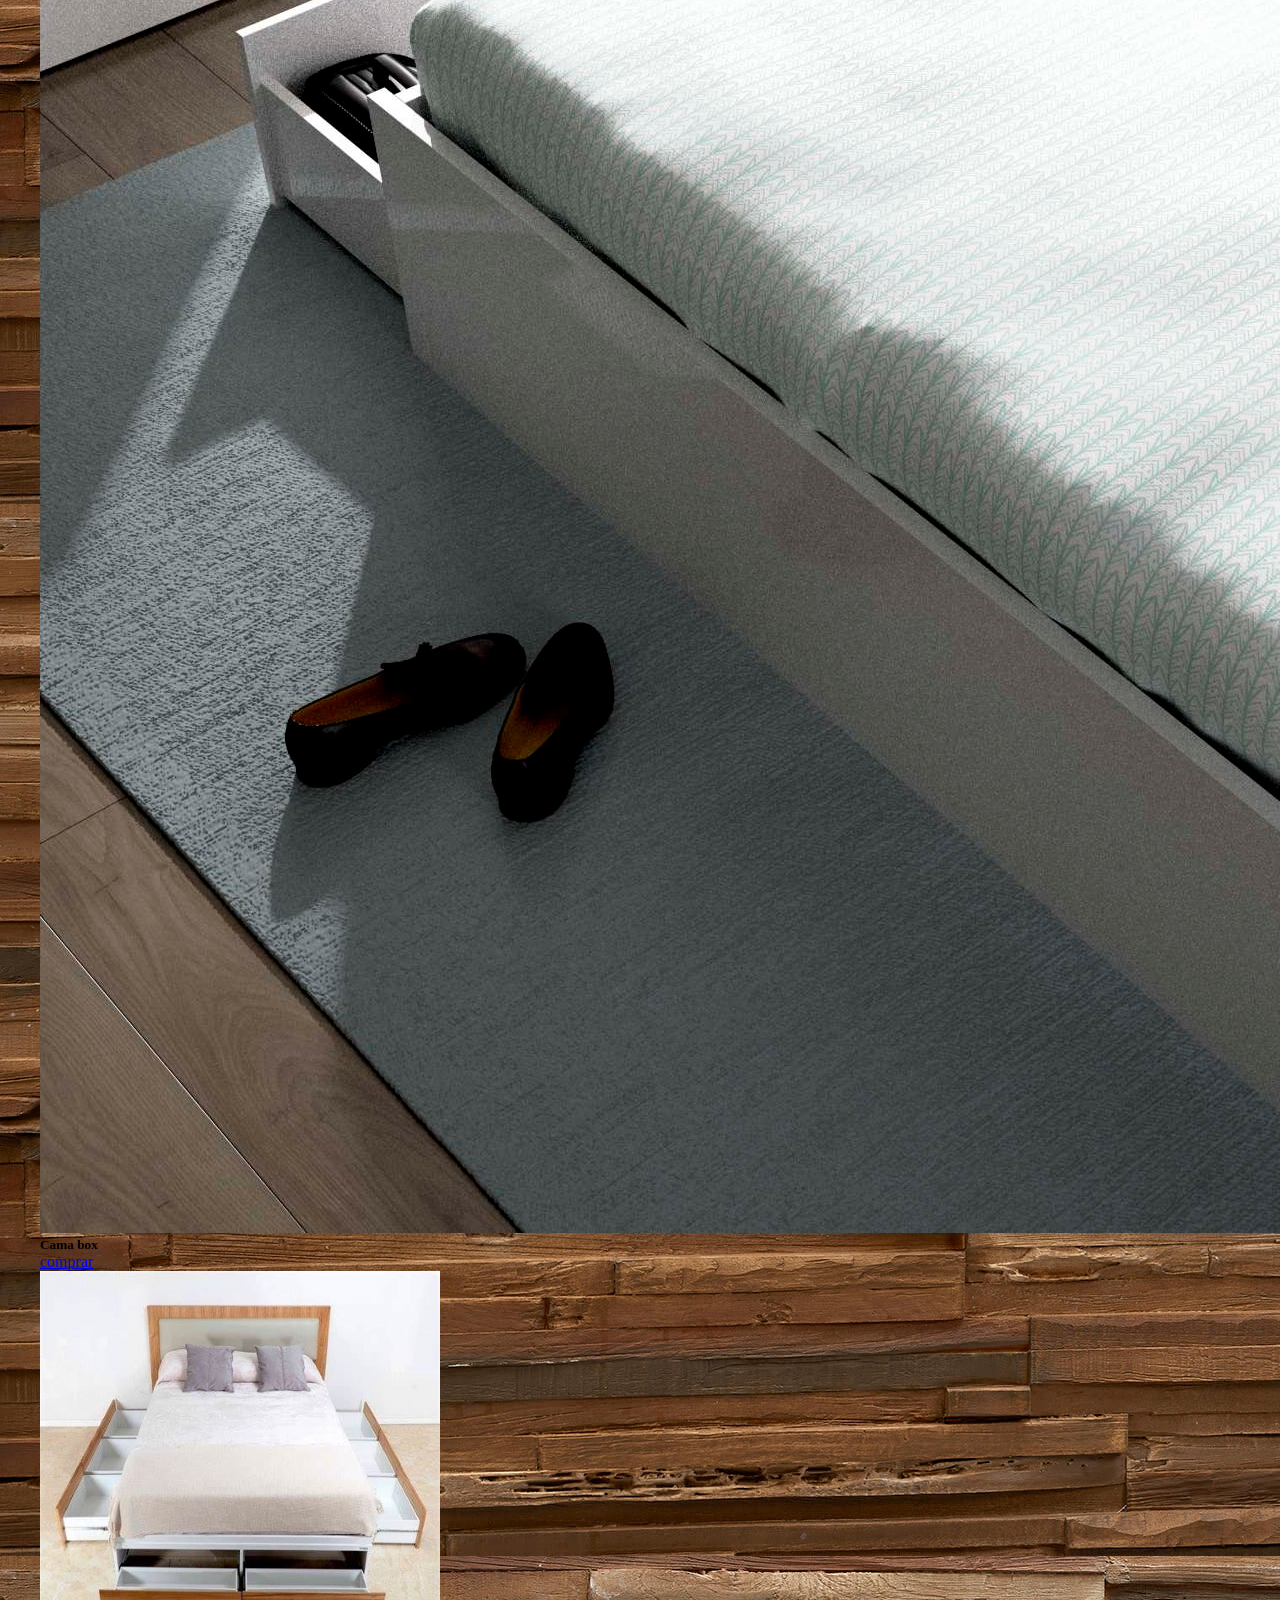
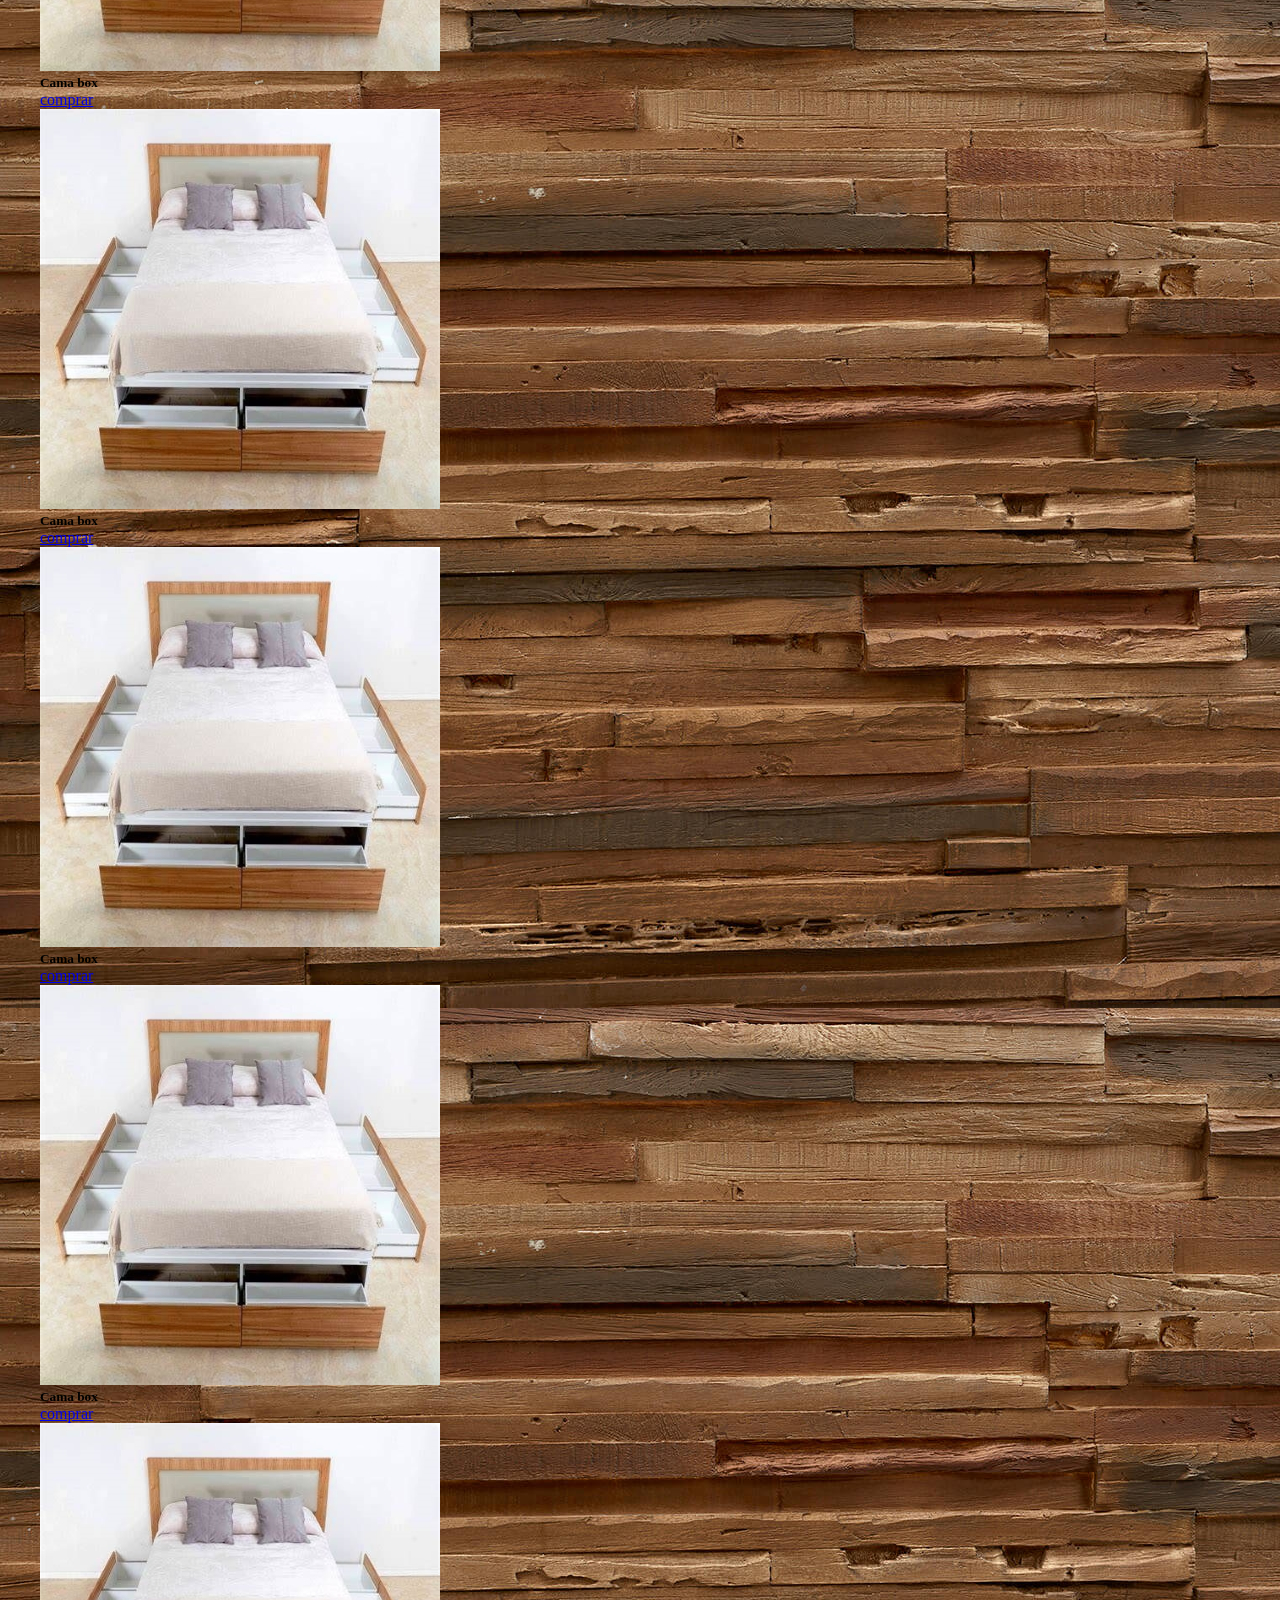
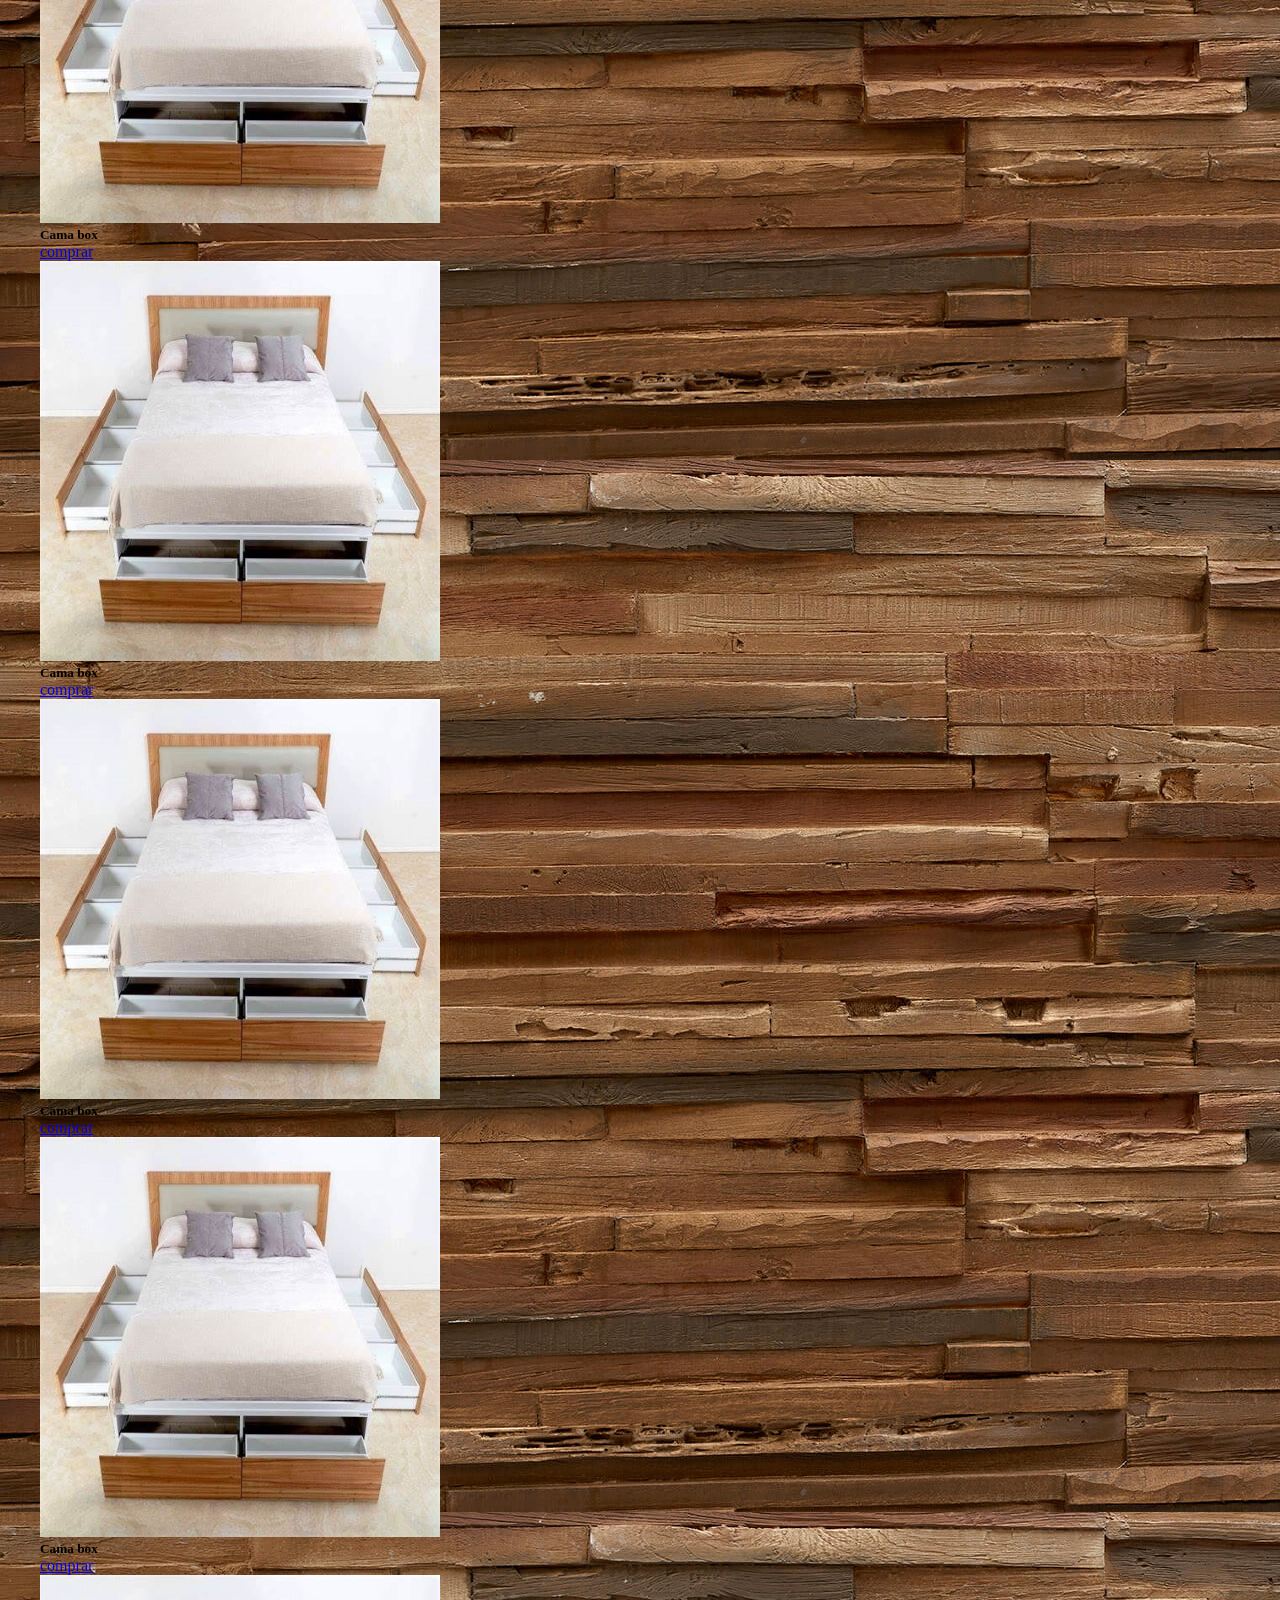
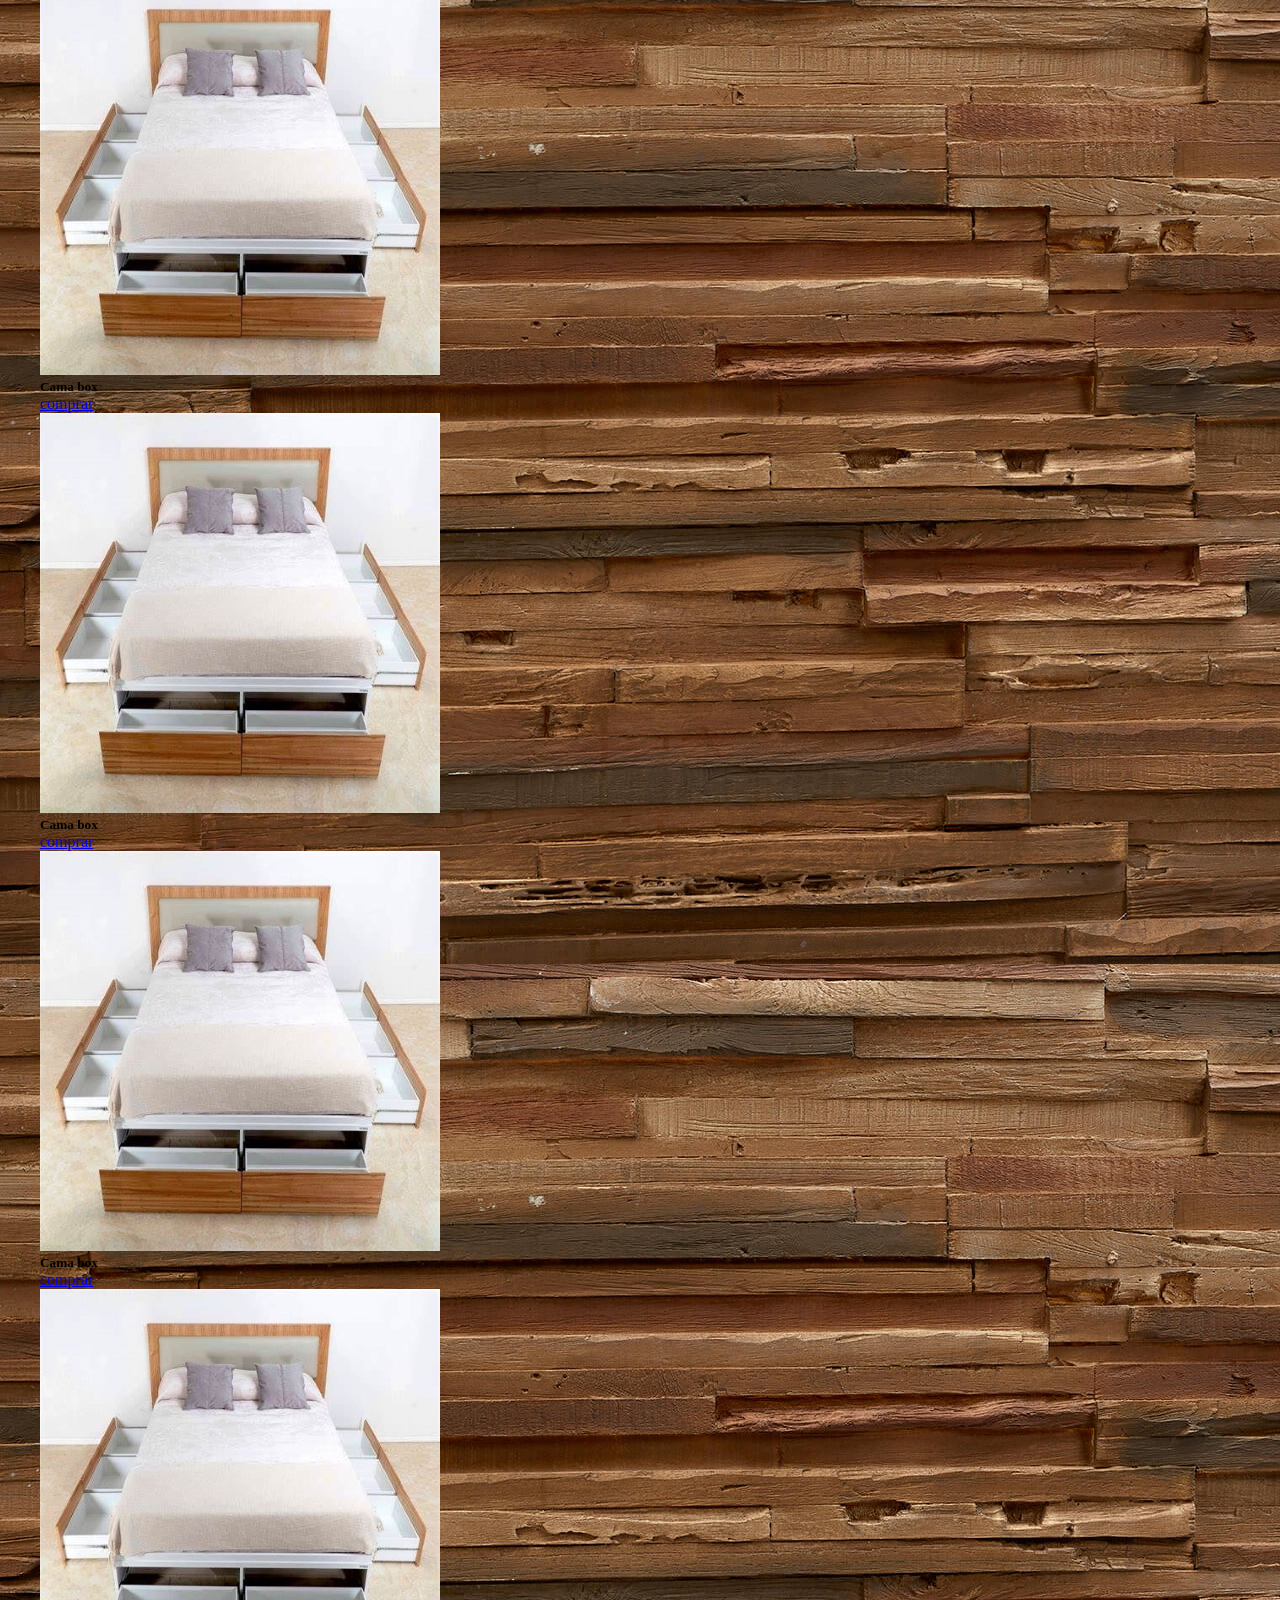
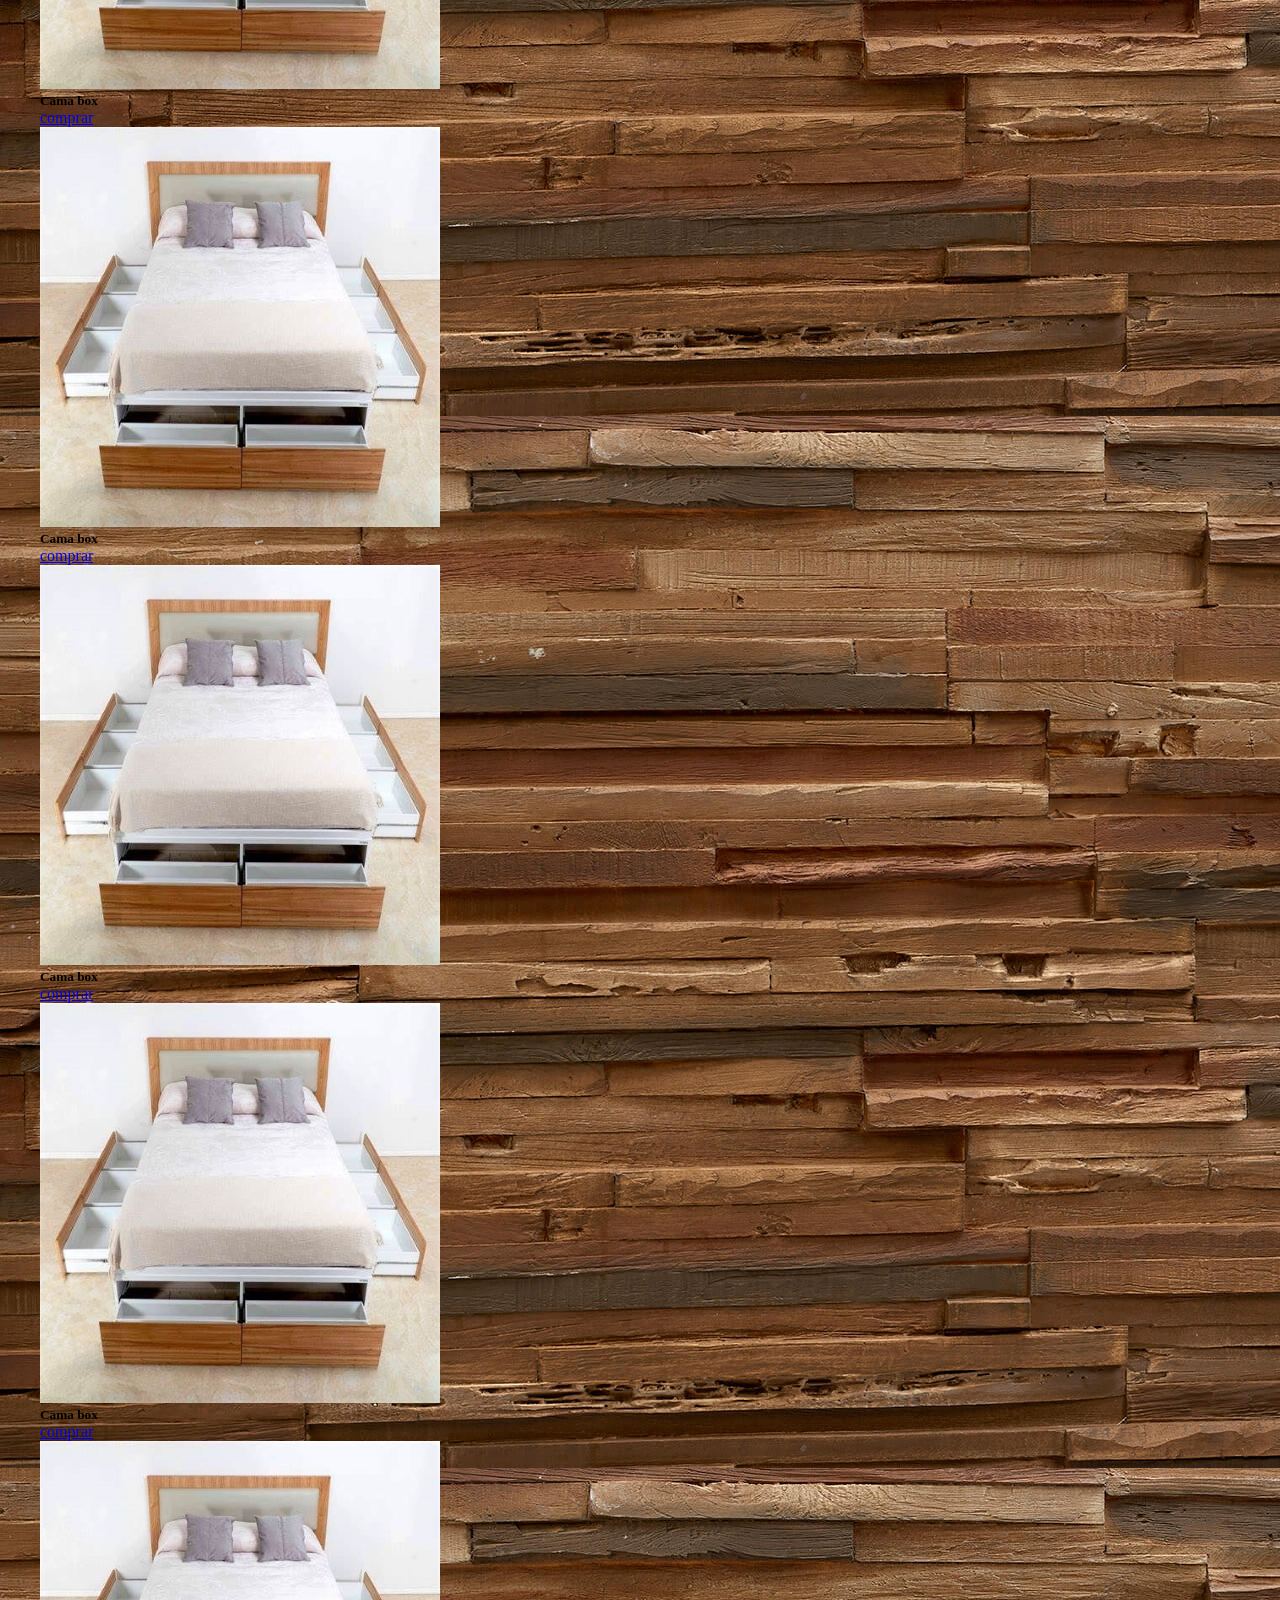
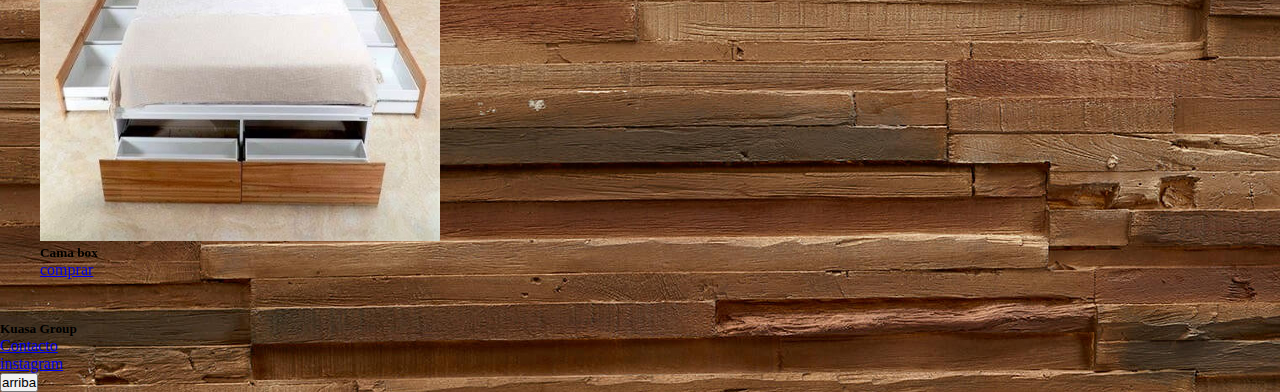
<file: pages/productos.html>
<!DOCTYPE html>
<html lang="es">
    <head>
        <meta charset="UTF-8">
        <meta http-equiv="X-UA-Compatible" content="IE=edge">
        <meta name="viewport" content="width=device-width, initial-scale=1.0">
        <link rel="icon" type="image/x-icon" href="../assets/images/logo.favicon.jpg" />
        <link
            href="https://cdn.jsdelivr.net/npm/bootstrap@5.0.2/dist/css/bootstrap.min.css"
            rel="stylesheet"
            integrity="sha384-EVSTQN3/azprG1Anm3QDgpJLIm9Nao0Yz1ztcQTwFspd3yD65VohhpuuCOmLASjC"
            crossorigin="anonymous">
        <link href="https://unpkg.com/aos@2.3.1/dist/aos.css" rel="stylesheet">
        <link rel="stylesheet" href="../css/style.css">
        <title>productos</title>
    </head>
    <body>
        <header class="container" id="arriba" data-aos="fade-down">
            <div class="row" id="header">
                <nav class="navbar navbar-expand-lg navbar-light bg-secondary ">
                    <div class="container-fluid">
                        <a class="navbar-brand logo" href="../index.html"></a>
                        <button
                            class="navbar-toggler"
                            type="button"
                            data-bs-toggle="collapse"
                            data-bs-target="#navbarNav"
                            aria-controls="navbarNav"
                            aria-expanded="false"
                            aria-label="Toggle navigation">
                            <span class="navbar-toggler-icon"></span>
                        </button>
                        <div class="collapse navbar-collapse " id="navbarNav">
                            <ul class="navbar-nav">
                                <li class="nav-item">
                                    <a class="nav-link " aria-current="page" href="../index.html">Inicio</a>
                                </li>
                                <li class="nav-item">
                                    <a class="nav-link active" href="../pages/productos.html">Productos</a>
                                </li>
                                <li class="nav-item">
                                    <a class="nav-link" href="../pages/quienes-somos.html">¿Quienes somos?</a>
                                </li>
                                <li class="nav-item">
                                    <a class="nav-link" href="../pages/como-comprar.html">¿Como comprar?</a>
                                </li>
                                <li class="nav-item">
                                    <a class="nav-link " href="../pages/contacto.html">Contacto</a>

                            </ul>
                        </div>
                    </div>
                </nav>

            </div>
        </header>

        <main class="container bg-light" data-aos="zoom-out-up">
            <div class="row  row justify-content-center align-content-center" id="main">
              <section
                        class="row">
                        <div class="row">
                            
                            <h2>PRODUCTOS</h2>
    
                        </div>
    
                    </section>
                    <section
                    class="col-12 col-sm-12 col-md-6 col-lg-4 col-xl-4 col-xxl-4  ">
                    <div class="card" style="width: 18rem;">
                        <img src="../assets/images/Alacenas-Cocinas-Gabinetes-de-Cocina.jpg" class="card-img-top" alt="...">
                        <div class="card-body " >
                          <h5 class="card-title  d-flex justify-content-centerd-flex justify-content-center">Cama box</h5>
                          <a href="#" class="btn btn-primary d-flex justify-content-center">comprar</a>
                        </div>
                      </div>
                </section>
                <section
                class="col-12 col-sm-12 col-md-6 col-lg-4 col-xl-4 col-xxl-4 ">
                <div class="card" style="width: 18rem;">
                    <img src="../assets/images/cama-de-matrimonio-con-cajones-de-almacenaje-006dek20232.jpg" class="card-img-top" alt="...">
                    <div class="card-body">
                      <h5 class="card-title d-flex justify-content-center">Cama box</h5>
                      <a href="#" class="btn btn-primary d-flex justify-content-center">comprar</a>
                    </div>
                  </div>
            </section>
            <section
                class="col-12 col-sm-12 col-md-6 col-lg-4 col-xl-4 col-xxl-4 ">
                <div class="card" style="width: 18rem;">
                    <img src="../assets/images/cama box.jpg" class="card-img-top" alt="...">
                    <div class="card-body">
                      <h5 class="card-title d-flex justify-content-center">Cama box</h5>
                      <a href="#" class="btn btn-primary d-flex justify-content-center">comprar</a>
                    </div>
                  </div>
            </section>
            <section
                class="col-12 col-sm-12 col-md-6 col-lg-4 col-xl-4 col-xxl-4 ">
                <div class="card" style="width: 18rem;">
                    <img src="../assets/images/cama box.jpg" class="card-img-top" alt="...">
                    <div class="card-body">
                      <h5 class="card-title d-flex justify-content-center">Cama box</h5>
                      <a href="#" class="btn btn-primary d-flex justify-content-center">comprar</a>
                    </div>
                  </div>
            </section>


                <section
                class="col-12 col-sm-12 col-md-6 col-lg-4 col-xl-4 col-xxl-4  ">
                <div class="card" style="width: 18rem;">
                    <img src="../assets/images/cama box.jpg" class="card-img-top" alt="...">
                    <div class="card-body " >
                      <h5 class="card-title  d-flex justify-content-centerd-flex justify-content-center">Cama box</h5>
                      <a href="#" class="btn btn-primary d-flex justify-content-center">comprar</a>
                    </div>
                  </div>
            </section>
            <section
            class="col-12 col-sm-12 col-md-6 col-lg-4 col-xl-4 col-xxl-4 ">
            <div class="card" style="width: 18rem;">
                <img src="../assets/images/cama box.jpg" class="card-img-top" alt="...">
                <div class="card-body">
                  <h5 class="card-title d-flex justify-content-center">Cama box</h5>
                  <a href="#" class="btn btn-primary d-flex justify-content-center">comprar</a>
                </div>
              </div>
        </section>
        <section
            class="col-12 col-sm-12 col-md-6 col-lg-4 col-xl-4 col-xxl-4 ">
            <div class="card" style="width: 18rem;">
                <img src="../assets/images/cama box.jpg" class="card-img-top" alt="...">
                <div class="card-body">
                  <h5 class="card-title d-flex justify-content-center">Cama box</h5>
                  <a href="#" class="btn btn-primary d-flex justify-content-center">comprar</a>
                </div>
              </div>
        </section>
        <section
            class="col-12 col-sm-12 col-md-6 col-lg-4 col-xl-4 col-xxl-4 ">
            <div class="card" style="width: 18rem;">
                <img src="../assets/images/cama box.jpg" class="card-img-top" alt="...">
                <div class="card-body">
                  <h5 class="card-title d-flex justify-content-center">Cama box</h5>
                  <a href="#" class="btn btn-primary d-flex justify-content-center">comprar</a>
                </div>
              </div>
        </section>
          
            <section
                class="col-12 col-sm-12 col-md-6 col-lg-4 col-xl-4 col-xxl-4">
                <div class="card" style="width: 18rem;">
                    <img src="../assets/images/cama box.jpg" class="card-img-top" alt="...">
                    <div class="card-body">
                      <h5 class="card-title d-flex justify-content-center">Cama box</h5>
                      <a href="#" class="btn btn-primary d-flex justify-content-center">comprar</a>
                    </div>
                  </div>
            </section>
                    <section
                    class="col-12 col-sm-12 col-md-6 col-lg-4 col-xl-4 col-xxl-4  ">
                    <div class="card" style="width: 18rem;">
                        <img src="../assets/images/cama box.jpg" class="card-img-top" alt="...">
                        <div class="card-body " >
                          <h5 class="card-title  d-flex justify-content-centerd-flex justify-content-center">Cama box</h5>
                          <a href="#" class="btn btn-primary d-flex justify-content-center">comprar</a>
                        </div>
                      </div>
                </section>
                <section
                class="col-12 col-sm-12 col-md-6 col-lg-4 col-xl-4 col-xxl-4 ">
                <div class="card" style="width: 18rem;">
                    <img src="../assets/images/cama box.jpg" class="card-img-top" alt="...">
                    <div class="card-body">
                      <h5 class="card-title d-flex justify-content-center">Cama box</h5>
                      <a href="#" class="btn btn-primary d-flex justify-content-center">comprar</a>
                    </div>
                  </div>
            </section>
            <section
                class="col-12 col-sm-12 col-md-6 col-lg-4 col-xl-4 col-xxl-4 ">
                <div class="card" style="width: 18rem;">
                    <img src="../assets/images/cama box.jpg" class="card-img-top" alt="...">
                    <div class="card-body">
                      <h5 class="card-title d-flex justify-content-center">Cama box</h5>
                      <a href="#" class="btn btn-primary d-flex justify-content-center">comprar</a>
                    </div>
                  </div>
            </section>
            <section
                class="col-12 col-sm-12 col-md-6 col-lg-4 col-xl-4 col-xxl-4 ">
                <div class="card" style="width: 18rem;">
                    <img src="../assets/images/cama box.jpg" class="card-img-top" alt="...">
                    <div class="card-body">
                      <h5 class="card-title d-flex justify-content-center">Cama box</h5>
                      <a href="#" class="btn btn-primary d-flex justify-content-center">comprar</a>
                    </div>
                  </div>
            </section>


                <section
                class="col-12 col-sm-12 col-md-6 col-lg-4 col-xl-4 col-xxl-4  ">
                <div class="card" style="width: 18rem;">
                    <img src="../assets/images/cama box.jpg" class="card-img-top" alt="...">
                    <div class="card-body " >
                      <h5 class="card-title  d-flex justify-content-centerd-flex justify-content-center">Cama box</h5>
                      <a href="#" class="btn btn-primary d-flex justify-content-center">comprar</a>
                    </div>
                  </div>
            </section>
            <section
            class="col-12 col-sm-12 col-md-6 col-lg-4 col-xl-4 col-xxl-4 ">
            <div class="card" style="width: 18rem;">
                <img src="../assets/images/cama box.jpg" class="card-img-top" alt="...">
                <div class="card-body">
                  <h5 class="card-title d-flex justify-content-center">Cama box</h5>
                  <a href="#" class="btn btn-primary d-flex justify-content-center">comprar</a>
                </div>
              </div>
        </section>
        <section
            class="col-12 col-sm-12 col-md-6 col-lg-4 col-xl-4 col-xxl-4 ">
            <div class="card" style="width: 18rem;">
                <img src="../assets/images/cama box.jpg" class="card-img-top" alt="...">
                <div class="card-body">
                  <h5 class="card-title d-flex justify-content-center">Cama box</h5>
                  <a href="#" class="btn btn-primary d-flex justify-content-center">comprar</a>
                </div>
              </div>
        </section>
        <section
            class="col-12 col-sm-12 col-md-6 col-lg-4 col-xl-4 col-xxl-4 ">
            <div class="card" style="width: 18rem;">
                <img src="../assets/images/cama box.jpg" class="card-img-top" alt="...">
                <div class="card-body">
                  <h5 class="card-title d-flex justify-content-center">Cama box</h5>
                  <a href="#" class="btn btn-primary d-flex justify-content-center">comprar</a>
                </div>
              </div>
        </section>
          
            <section
                class="col-12 col-sm-12 col-md-6 col-lg-4 col-xl-4 col-xxl-4">
                <div class="card" style="width: 18rem;">
                    <img src="../assets/images/cama box.jpg" class="card-img-top" alt="...">
                    <div class="card-body">
                      <h5 class="card-title d-flex justify-content-center">Cama box</h5>
                      <a href="#" class="btn btn-primary d-flex justify-content-center">comprar</a>
                    </div>
                  </div>
            </section>
            
    </div>


        </main>

        <footer class="container" >
            <div class="row  bg-warning" id="footer">
                <section class="col-6 ju">
                    <ul class="nav flex-column">
                        <li class="nav-item">
                            <h5>Kuasa Group</h5>
                        </li>
                        <li class="nav-item">
                            <a class="nav-link" href="../pages/contacto.html">Contacto</a>
                        </li>
                        <li class="nav-item">
                            <a class="nav-link" href="https://www.instagram.com/kuasa.group/">instagram</a>
                        </li>
                    </ul>
                </section>

                <section class="col-6 d-flex justify-content-end align-items-end">
                    <ul class="nav flex-column">
                        <li class="nav-item">
                            <a href="#arriba">
                                <button type="button" class="btn  btn-outline-dark btn-sm">arriba</button>
                            </a>

                        </li>
                    </ul>
                </section>

            </div>

        </footer>

        <script
            src="https://cdn.jsdelivr.net/npm/@popperjs/core@2.9.2/dist/umd/popper.min.js"
            integrity="sha384-IQsoLXl5PILFhosVNubq5LC7Qb9DXgDA9i+tQ8Zj3iwWAwPtgFTxbJ8NT4GN1R8p"
            crossorigin="anonymous"></script>
        <script
            src="https://cdn.jsdelivr.net/npm/bootstrap@5.0.2/dist/js/bootstrap.min.js"
            integrity="sha384-cVKIPhGWiC2Al4u+LWgxfKTRIcfu0JTxR+EQDz/bgldoEyl4H0zUF0QKbrJ0EcQF"
            crossorigin="anonymous"></script>
        <script src="https://unpkg.com/aos@2.3.1/dist/aos.js"></script>
        <script>
            AOS.init();
        </script>
    </body>
</html>
</file>
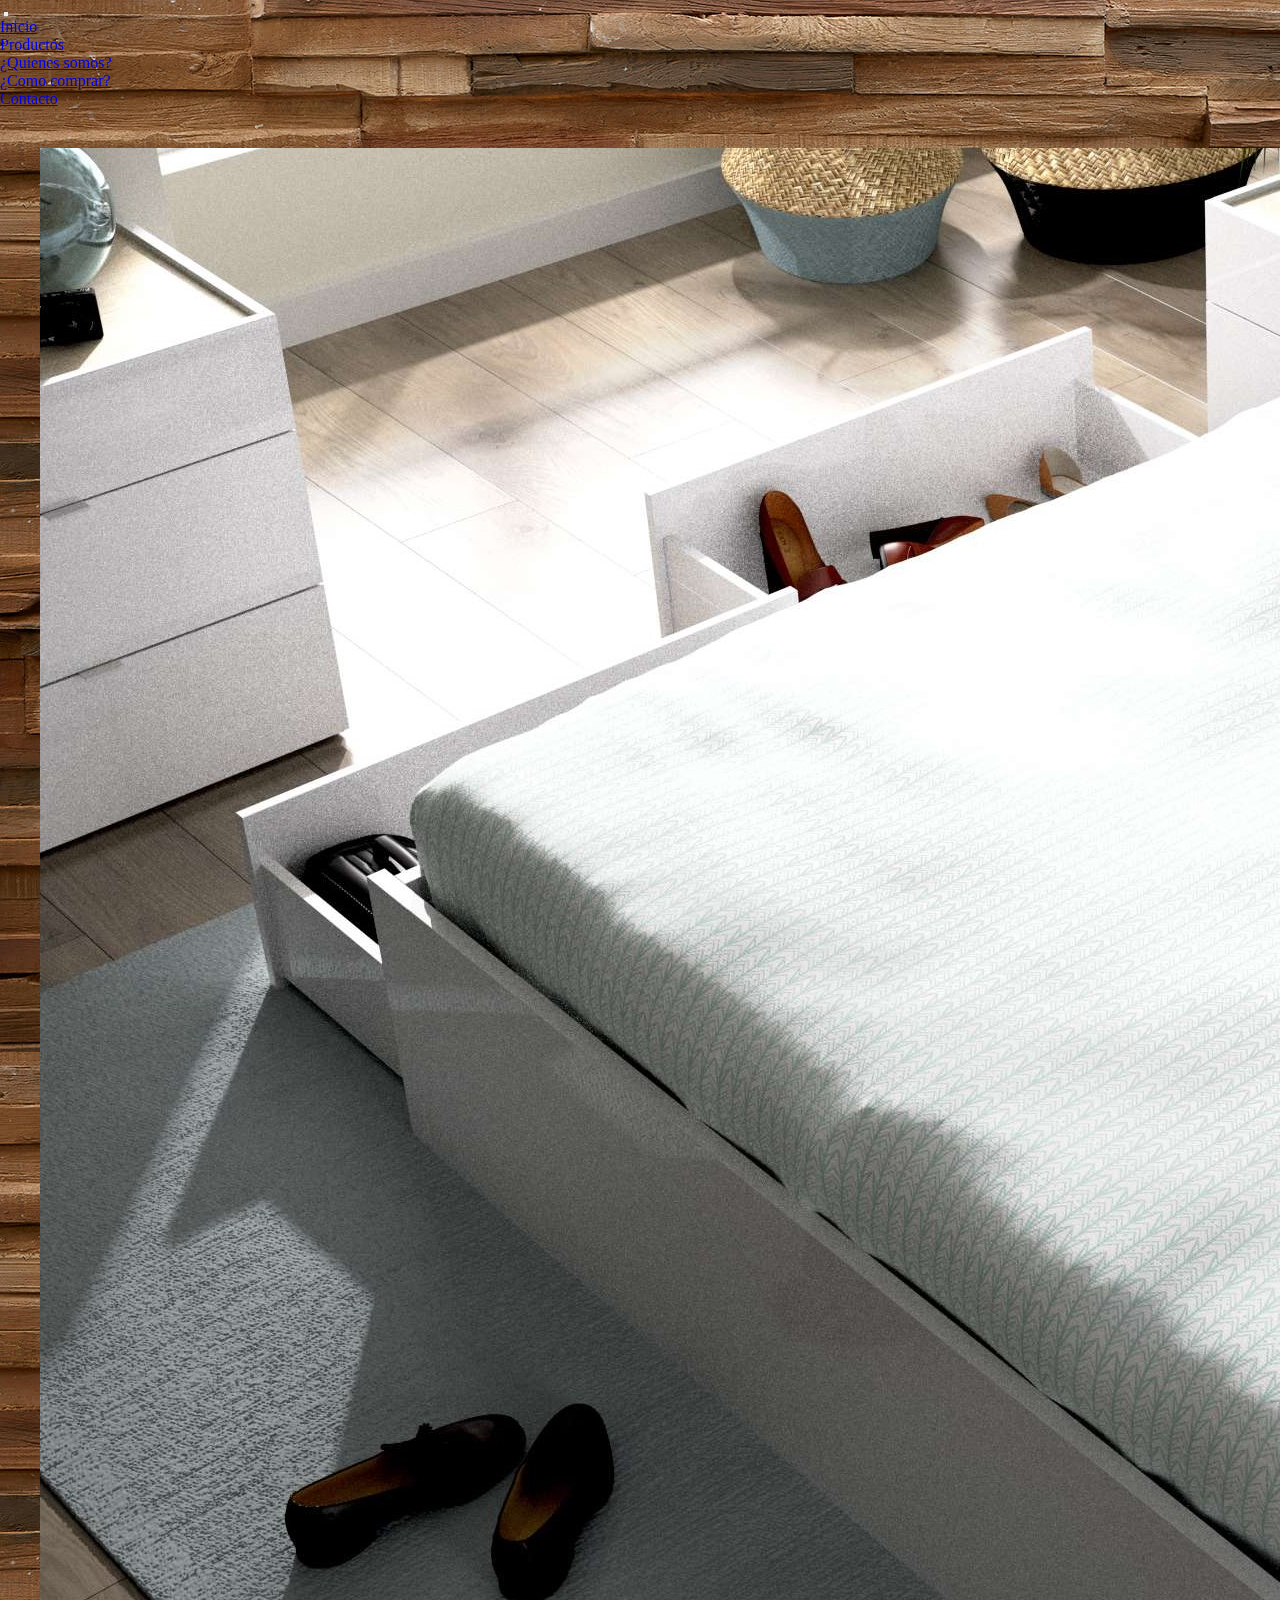
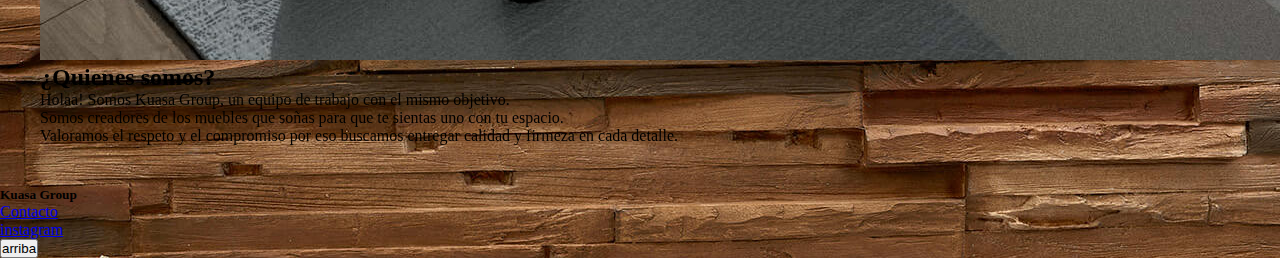
<file: pages/quienes-somos.html>
<!DOCTYPE html>
<html lang="es">
    <head>
        <meta charset="UTF-8">
        <meta http-equiv="X-UA-Compatible" content="IE=edge">
        <meta name="viewport" content="width=device-width, initial-scale=1.0">
        <link rel="icon" type="image/x-icon" href="../assets/images/logo.favicon.jpg" />
        <link
            href="https://cdn.jsdelivr.net/npm/bootstrap@5.0.2/dist/css/bootstrap.min.css"
            rel="stylesheet"
            integrity="sha384-EVSTQN3/azprG1Anm3QDgpJLIm9Nao0Yz1ztcQTwFspd3yD65VohhpuuCOmLASjC"
            crossorigin="anonymous">
        <link href="https://unpkg.com/aos@2.3.1/dist/aos.css" rel="stylesheet">
        <link rel="stylesheet" href="../css/style.css">
        <title>¿Quienes somos?</title>
    </head>
    <body>
        <header class="container" id="arriba" data-aos="fade-down">
            <div class="row" id="header">
                <nav class="navbar navbar-expand-lg navbar-light bg-secondary ">
                    <div class="container-fluid">
                        <a class="navbar-brand logo" href="../index.html"></a>
                        <button
                            class="navbar-toggler"
                            type="button"
                            data-bs-toggle="collapse"
                            data-bs-target="#navbarNav"
                            aria-controls="navbarNav"
                            aria-expanded="false"
                            aria-label="Toggle navigation">
                            <span class="navbar-toggler-icon"></span>
                        </button>
                        <div class="collapse navbar-collapse " id="navbarNav">
                            <ul class="navbar-nav">
                                <li class="nav-item">
                                    <a class="nav-link " aria-current="page" href="../index.html">Inicio</a>
                                </li>
                                <li class="nav-item">
                                    <a class="nav-link " href="../pages/productos.html">Productos</a>
                                </li>
                                <li class="nav-item">
                                    <a class="nav-link active" href="../pages/quienes-somos.html">¿Quienes somos?</a>
                                </li>
                                <li class="nav-item">
                                    <a class="nav-link" href="../pages/como-comprar.html">¿Como comprar?</a>
                                </li>
                                <li class="nav-item">
                                    <a class="nav-link " href="../pages/contacto.html">Contacto</a>
                                </li>

                            </ul>
                        </div>
                    </div>
                </nav>

            </div>
        </header>

        <main class="container bg-light" data-aos="zoom-out-up">

            <div class="row" id="main">

                <section
                    class=" d-flex flex-column justify-content-center align-content-center">
                    <div class="row">
                        <img src="../assets/images/ksksks.jpg" class="img-fluid" alt="">
                    </div>

                </section>
                <section
                    class=" text-center d-flex flex-column justify-content-center align-content-center">
                    <div class="row">
                        <h2>¿Quienes somos?</h2>
                        <p>Holaa! Somos Kuasa Group, un equipo de trabajo con el mismo objetivo.
                            <br >
                            Somos creadores de los muebles que soñas para que te sientas uno con tu espacio.
                            <br>
                            Valoramos el respeto y el compromiso por eso buscamos entregar calidad y firmeza
                            en cada detalle.</p>

                    </div>

                </section>

            </div>

        </main>

        <footer class="container" >
            <div class="row  bg-warning" id="footer">
                <section class="col-6 ju">
                    <ul class="nav flex-column">
                        <li class="nav-item">
                            <h5>Kuasa Group</h5>
                        </li>
                        <li class="nav-item">
                            <a class="nav-link" href="../pages/contacto.html">Contacto</a>
                        </li>
                        <li class="nav-item">
                            <a class="nav-link" href="https://www.instagram.com/kuasa.group/">instagram</a>
                        </li>
                    </ul>
                </section>

                <section class="col-6 d-flex justify-content-end align-items-end">
                    <ul class="nav flex-column">
                        <li class="nav-item">
                            <a href="#arriba">
                                <button type="button" class="btn  btn-outline-dark btn-sm">arriba</button>
                            </a>

                        </li>
                    </ul>
                </section>

            </div>

        </footer>

        <script
            src="https://cdn.jsdelivr.net/npm/@popperjs/core@2.9.2/dist/umd/popper.min.js"
            integrity="sha384-IQsoLXl5PILFhosVNubq5LC7Qb9DXgDA9i+tQ8Zj3iwWAwPtgFTxbJ8NT4GN1R8p"
            crossorigin="anonymous"></script>
        <script
            src="https://cdn.jsdelivr.net/npm/bootstrap@5.0.2/dist/js/bootstrap.min.js"
            integrity="sha384-cVKIPhGWiC2Al4u+LWgxfKTRIcfu0JTxR+EQDz/bgldoEyl4H0zUF0QKbrJ0EcQF"
            crossorigin="anonymous"></script>
        <script src="https://unpkg.com/aos@2.3.1/dist/aos.js"></script>
        <script>
            AOS.init();
        </script>
    </body>
</html>
</file>
<file: css/style.css>
* {
  margin: 0;
  padding: 0;
}

body {
  width: 100vw;
  background-image: url(../assets/images/fomdo.jfif);
}

#main {
  margin: 20px;
  padding: 20px;
  background: none;
}

.logo {
  width: 80px;
  height: 80px;
  margin: 2px;
  border-radius: 50px;
  background-image: url("../assets/images/logo.jpg");
  background-size: cover;
}

.logo-wpp {
  width: 60px;
  height: 60px;
  margin: 2px;
}

.b-radius {
  position: webkit-sticky;
  border-radius: 90px;
}

.image {
  height: 300px;
  width: 80vw;
}
</file>
